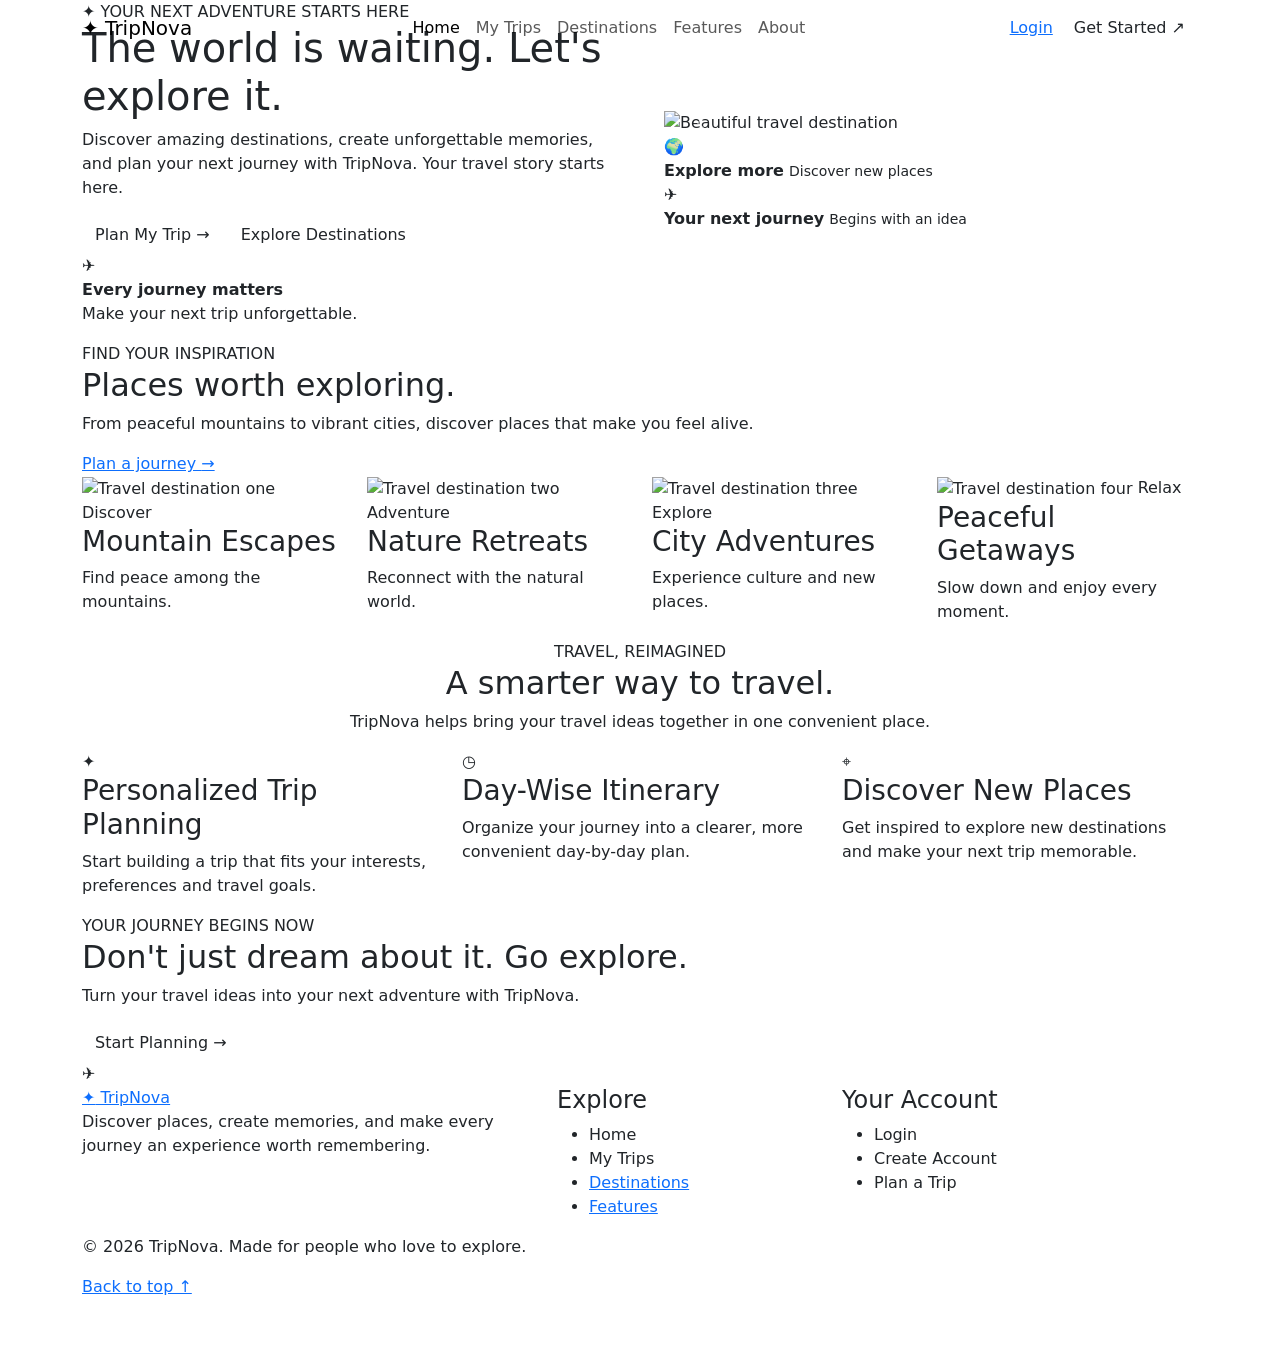
<file: tripnova/src/main/resources/templates/index.html>
<!DOCTYPE html>
<html lang="en" xmlns:th="http://www.thymeleaf.org">

<head>
    <meta charset="UTF-8">
    <meta name="viewport" content="width=device-width, initial-scale=1.0">

    <title>TripNova | Discover Your Next Adventure</title>

    <meta name="description"
          content="Discover new destinations and plan your next adventure with TripNova, your AI-assisted travel planner.">

    <!-- Bootstrap CSS -->
    <link href="https://cdn.jsdelivr.net/npm/bootstrap@5.3.3/dist/css/bootstrap.min.css"
          rel="stylesheet">

    <!-- Google Fonts -->
    <link rel="preconnect" href="https://fonts.googleapis.com">
    <link rel="preconnect" href="https://fonts.gstatic.com" crossorigin>

    <link href="https://fonts.googleapis.com/css2?family=DM+Sans:wght@400;500;600;700&family=Plus+Jakarta+Sans:wght@400;500;600;700;800&display=swap"
          rel="stylesheet">

    <!-- Custom CSS -->
    <link rel="stylesheet" th:href="@{/css/style.css}">
</head>

<body>

    <!-- NAVBAR -->
    <nav class="navbar navbar-expand-lg navbar-light fixed-top tripnova-navbar">
        <div class="container">

            <a class="navbar-brand brand-logo" th:href="@{/}">
                <span class="brand-icon">✦</span>
                Trip<span>Nova</span>
            </a>

            <button class="navbar-toggler"
                    type="button"
                    data-bs-toggle="collapse"
                    data-bs-target="#mainNavbar"
                    aria-controls="mainNavbar"
                    aria-expanded="false"
                    aria-label="Toggle navigation">

                <span class="navbar-toggler-icon"></span>
            </button>

            <div class="collapse navbar-collapse" id="mainNavbar">

                <ul class="navbar-nav mx-auto mb-2 mb-lg-0">
                    <li class="nav-item">
                        <a class="nav-link active" th:href="@{/}">Home</a>
                    </li>

                    <li class="nav-item">
                        <a class="nav-link" th:href="@{/trips}">My Trips</a>
                    </li>

                    <li class="nav-item">
                        <a class="nav-link" href="#destinations">Destinations</a>
                    </li>

                    <li class="nav-item">
                        <a class="nav-link" href="#features">Features</a>
                    </li>

                    <li class="nav-item">
                        <a class="nav-link" href="#about">About</a>
                    </li>
                </ul>

                <div class="navbar-actions d-flex align-items-center gap-2">

                    <a class="login-link" th:href="@{/login}">Login</a>

                    <a class="btn btn-register" th:href="@{/register}">
                        Get Started <span>↗</span>
                    </a>

                </div>
            </div>
        </div>
    </nav>


    <!-- HERO SECTION -->
    <main>

        <section class="hero-section">
            <div class="container">

                <div class="row align-items-center g-5">

                    <!-- LEFT CONTENT -->
                    <div class="col-lg-6 hero-content">

                        <div class="hero-badge">
                            <span class="badge-sparkle">✦</span>
                            YOUR NEXT ADVENTURE STARTS HERE
                        </div>

                        <h1>
                            The world is waiting.
                            <span>Let's explore it.</span>
                        </h1>

                        <p class="hero-description">
                            Discover amazing destinations, create unforgettable
                            memories, and plan your next journey with TripNova.
                            Your travel story starts here.
                        </p>

                        <div class="hero-buttons">

                            <a class="btn btn-primary-custom"
                               th:href="@{/trips/new}">
                                Plan My Trip
                                <span class="button-arrow">→</span>
                            </a>

                            <a class="btn btn-outline-custom"
                               href="#destinations">
                                Explore Destinations
                            </a>

                        </div>

                        <div class="hero-trust">

                            <div class="trust-icon">✈</div>

                            <div>
                                <strong>Every journey matters</strong>
                                <p>Make your next trip unforgettable.</p>
                            </div>

                        </div>

                    </div>


                    <!-- RIGHT IMAGE CAROUSEL -->
                    <div class="col-lg-6 hero-visual">

                        <div class="hero-image-frame">

                            <div id="tripHeroCarousel"
                                 class="carousel slide carousel-fade"
                                 data-bs-ride="carousel"
                                 data-bs-interval="4000">

                                <div class="carousel-indicators">

                                    <button type="button"
                                            data-bs-target="#tripHeroCarousel"
                                            data-bs-slide-to="0"
                                            class="active"
                                            aria-current="true"
                                            aria-label="Slide 1">
                                    </button>

                                    <button type="button"
                                            data-bs-target="#tripHeroCarousel"
                                            data-bs-slide-to="1"
                                            aria-label="Slide 2">
                                    </button>

                                    <button type="button"
                                            data-bs-target="#tripHeroCarousel"
                                            data-bs-slide-to="2"
                                            aria-label="Slide 3">
                                    </button>

                                    <button type="button"
                                            data-bs-target="#tripHeroCarousel"
                                            data-bs-slide-to="3"
                                            aria-label="Slide 4">
                                    </button>

                                </div>


                                <div class="carousel-inner">

                                    <div class="carousel-item active">
                                        <img th:src="@{/images/trip1.jpg.jpeg}"
                                             class="d-block w-100"
                                             alt="Beautiful travel destination">
                                    </div>

                                    <div class="carousel-item">
                                        <img th:src="@{/images/trip2.jpg.jpeg}"
                                             class="d-block w-100"
                                             alt="Scenic holiday destination">
                                    </div>

                                    <div class="carousel-item">
                                        <img th:src="@{/images/trip3.jpg.jpeg}"
                                             class="d-block w-100"
                                             alt="Beautiful mountain scenery">
                                    </div>

                                    <div class="carousel-item">
                                        <img th:src="@{/images/trip4.jpg.jpeg}"
                                             class="d-block w-100"
                                             alt="Memorable travel experience">
                                    </div>

                                </div>


                                <button class="carousel-control-prev"
                                        type="button"
                                        data-bs-target="#tripHeroCarousel"
                                        data-bs-slide="prev">

                                    <span class="carousel-control-prev-icon"
                                          aria-hidden="true"></span>

                                    <span class="visually-hidden">Previous</span>
                                </button>


                                <button class="carousel-control-next"
                                        type="button"
                                        data-bs-target="#tripHeroCarousel"
                                        data-bs-slide="next">

                                    <span class="carousel-control-next-icon"
                                          aria-hidden="true"></span>

                                    <span class="visually-hidden">Next</span>
                                </button>

                            </div>


                            <!-- Floating label -->
                            <div class="floating-card floating-card-top">
                                <span class="floating-icon">🌍</span>

                                <div>
                                    <strong>Explore more</strong>
                                    <small>Discover new places</small>
                                </div>
                            </div>


                            <div class="floating-card floating-card-bottom">
                                <span class="floating-icon">✈</span>

                                <div>
                                    <strong>Your next journey</strong>
                                    <small>Begins with an idea</small>
                                </div>
                            </div>

                        </div>

                    </div>

                </div>
            </div>
        </section>


        <!-- DESTINATIONS SECTION -->
        <section class="destinations-section" id="destinations">

            <div class="container">

                <div class="section-top">

                    <div>
                        <span class="section-eyebrow">FIND YOUR INSPIRATION</span>

                        <h2 class="section-title">
                            Places worth <span>exploring.</span>
                        </h2>

                        <p class="section-description">
                            From peaceful mountains to vibrant cities,
                            discover places that make you feel alive.
                        </p>
                    </div>

                    <a class="view-all-link" th:href="@{/trips/new}">
                        Plan a journey <span>→</span>
                    </a>

                </div>


                <div class="row g-4">

                    <div class="col-md-6 col-lg-3">

                        <article class="destination-card">

                            <div class="destination-image">
                                <img th:src="@{/images/trip1.jpg.jpeg}"
                                     alt="Travel destination one"
                                     loading="lazy">

                                <span class="destination-tag">Discover</span>
                            </div>

                            <div class="destination-info">
                                <h3>Mountain Escapes</h3>
                                <p>Find peace among the mountains.</p>
                            </div>

                        </article>

                    </div>


                    <div class="col-md-6 col-lg-3">

                        <article class="destination-card">

                            <div class="destination-image">
                                <img th:src="@{/images/trip2.jpg.jpeg}"
                                     alt="Travel destination two"
                                     loading="lazy">

                                <span class="destination-tag">Adventure</span>
                            </div>

                            <div class="destination-info">
                                <h3>Nature Retreats</h3>
                                <p>Reconnect with the natural world.</p>
                            </div>

                        </article>

                    </div>


                    <div class="col-md-6 col-lg-3">

                        <article class="destination-card">

                            <div class="destination-image">
                                <img th:src="@{/images/trip3.jpg.jpeg}"
                                     alt="Travel destination three"
                                     loading="lazy">

                                <span class="destination-tag">Explore</span>
                            </div>

                            <div class="destination-info">
                                <h3>City Adventures</h3>
                                <p>Experience culture and new places.</p>
                            </div>

                        </article>

                    </div>


                    <div class="col-md-6 col-lg-3">

                        <article class="destination-card">

                            <div class="destination-image">
                                <img th:src="@{/images/trip4.jpg.jpeg}"
                                     alt="Travel destination four"
                                     loading="lazy">

                                <span class="destination-tag">Relax</span>
                            </div>

                            <div class="destination-info">
                                <h3>Peaceful Getaways</h3>
                                <p>Slow down and enjoy every moment.</p>
                            </div>

                        </article>

                    </div>

                </div>

            </div>
        </section>


        <!-- FEATURES SECTION -->
        <section class="features-section" id="features">

            <div class="container">

                <div class="text-center features-heading">

                    <span class="section-eyebrow">TRAVEL, REIMAGINED</span>

                    <h2 class="section-title">
                        A smarter way to <span>travel.</span>
                    </h2>

                    <p class="section-description mx-auto">
                        TripNova helps bring your travel ideas together
                        in one convenient place.
                    </p>

                </div>


                <div class="row g-4">

                    <div class="col-md-6 col-lg-4">

                        <article class="feature-card">

                            <div class="feature-icon feature-blue">✦</div>

                            <h3>Personalized Trip Planning</h3>

                            <p>
                                Start building a trip that fits your
                                interests, preferences and travel goals.
                            </p>

                        </article>

                    </div>


                    <div class="col-md-6 col-lg-4">

                        <article class="feature-card">

                            <div class="feature-icon feature-purple">◷</div>

                            <h3>Day-Wise Itinerary</h3>

                            <p>
                                Organize your journey into a clearer,
                                more convenient day-by-day plan.
                            </p>

                        </article>

                    </div>


                    <div class="col-md-6 col-lg-4">

                        <article class="feature-card">

                            <div class="feature-icon feature-orange">⌖</div>

                            <h3>Discover New Places</h3>

                            <p>
                                Get inspired to explore new destinations
                                and make your next trip memorable.
                            </p>

                        </article>

                    </div>

                </div>

            </div>

        </section>


        <!-- ABOUT / CTA SECTION -->
        <section class="about-section" id="about">

            <div class="container">

                <div class="about-banner">

                    <div class="about-content">

                        <span class="section-eyebrow">
                            YOUR JOURNEY BEGINS NOW
                        </span>

                        <h2>
                            Don't just dream about it.
                            <span>Go explore.</span>
                        </h2>

                        <p>
                            Turn your travel ideas into your next adventure
                            with TripNova.
                        </p>

                        <a class="btn btn-light-custom"
                           th:href="@{/trips/new}">
                            Start Planning <span>→</span>
                        </a>

                    </div>

                    <div class="about-decoration" aria-hidden="true">
                        ✈
                    </div>

                </div>

            </div>

        </section>

    </main>


    <!-- FOOTER -->
    <footer class="tripnova-footer">

        <div class="container">

            <div class="row g-4">

                <div class="col-lg-5">

                    <a class="footer-logo" th:href="@{/}">
                        <span>✦</span> TripNova
                    </a>

                    <p class="footer-description">
                        Discover places, create memories, and make
                        every journey an experience worth remembering.
                    </p>

                </div>


                <div class="col-6 col-lg-3">

                    <h4>Explore</h4>

                    <ul>
                        <li><a th:href="@{/}">Home</a></li>
                        <li><a th:href="@{/trips}">My Trips</a></li>
                        <li><a href="#destinations">Destinations</a></li>
                        <li><a href="#features">Features</a></li>
                    </ul>

                </div>


                <div class="col-6 col-lg-4">

                    <h4>Your Account</h4>

                    <ul>
                        <li><a th:href="@{/login}">Login</a></li>
                        <li><a th:href="@{/register}">Create Account</a></li>
                        <li><a th:href="@{/trips/new}">Plan a Trip</a></li>
                    </ul>

                </div>

            </div>


            <div class="footer-bottom">

                <p>
                    © <span id="currentYear">2026</span> TripNova.
                    Made for people who love to explore.
                </p>

                <a href="#top" class="back-to-top">Back to top ↑</a>

            </div>

        </div>

    </footer>


    <!-- Bootstrap JavaScript -->
    <script src="https://cdn.jsdelivr.net/npm/bootstrap@5.3.3/dist/js/bootstrap.bundle.min.js">
    </script>


    <!-- Small homepage enhancement -->
    <script>
        document.addEventListener("DOMContentLoaded", function () {
            const yearElement = document.getElementById("currentYear");

            if (yearElement) {
                yearElement.textContent = new Date().getFullYear();
            }
        });
    </script>

</body>
</html>
</file>
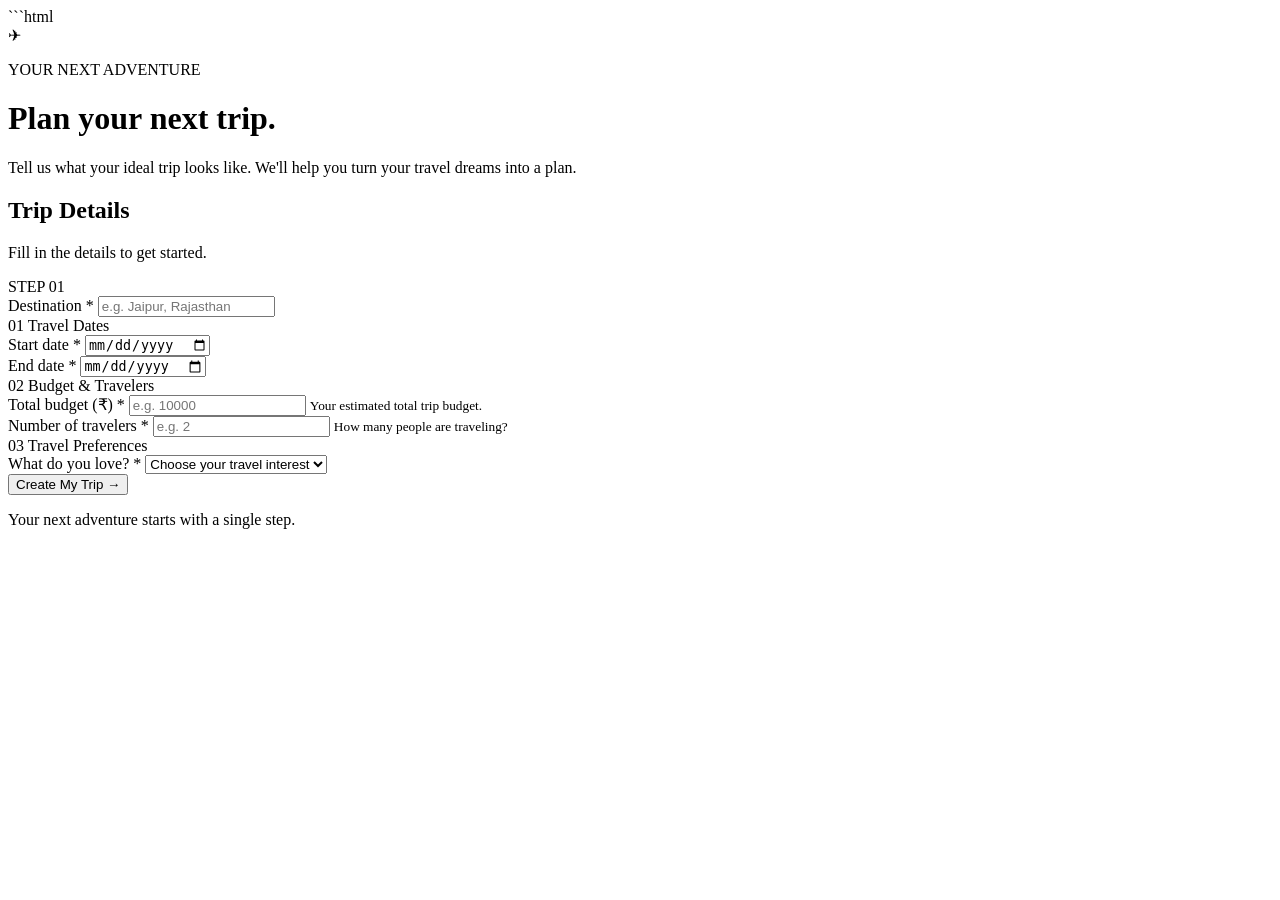
<file: tripnova/src/main/resources/templates/create-trip.html>
```html
<!DOCTYPE html>
<html lang="en" xmlns:th="http://www.thymeleaf.org">

<head>
    <meta charset="UTF-8">
    <meta name="viewport" content="width=device-width, initial-scale=1.0">

    <title>Create Your Trip | TripNova</title>

    <link rel="stylesheet" th:href="@{/css/style.css}">
</head>

<body class="trip-form-page">

    <!-- Shared Navigation -->
    <div th:replace="~{fragments/navbar :: navigation}"></div>

    <main class="trip-form-container">

        <!-- Page Heading -->
        <header class="trip-form-heading">

            <div class="trip-form-icon">✈</div>

            <p class="eyebrow">YOUR NEXT ADVENTURE</p>

            <h1>Plan your next <span>trip.</span></h1>

            <p class="subtitle">
                Tell us what your ideal trip looks like.
                We'll help you turn your travel dreams into a plan.
            </p>

        </header>

        <!-- Trip Form -->
        <section class="form-card trip-creator-card">

            <div class="trip-form-card-heading">
                <div>
                    <h2>Trip Details</h2>
                    <p>Fill in the details to get started.</p>
                </div>

                <span class="trip-step-badge">STEP 01</span>
            </div>

            <form th:action="@{/trips}"
                  th:object="${tripForm}"
                  method="post">

                <!-- Destination -->
                <div class="field trip-destination-field">

                    <label for="destination">
                        Destination <span class="required-star">*</span>
                    </label>

                    <input
                        id="destination"
                        type="text"
                        th:field="*{destination}"
                        placeholder="e.g. Jaipur, Rajasthan"
                        autocomplete="off"
                        required>

                    <small class="error"
                           th:errors="*{destination}"></small>

                </div>

                <!-- Travel Dates -->
                <div class="trip-form-section-label">
                    <span>01</span>
                    Travel Dates
                </div>

                <div class="form-grid">

                    <div class="field">

                        <label for="startDate">
                            Start date <span class="required-star">*</span>
                        </label>

                        <input
                            id="startDate"
                            type="date"
                            th:field="*{startDate}"
                            required>

                        <small class="error"
                               th:errors="*{startDate}"></small>

                    </div>

                    <div class="field">

                        <label for="endDate">
                            End date <span class="required-star">*</span>
                        </label>

                        <input
                            id="endDate"
                            type="date"
                            th:field="*{endDate}"
                            required>

                        <small class="error"
                               th:errors="*{endDate}"></small>

                    </div>

                </div>

                <!-- Budget and Travelers -->
                <div class="trip-form-section-label">
                    <span>02</span>
                    Budget & Travelers
                </div>

                <div class="form-grid">

                    <div class="field">

                        <label for="budget">
                            Total budget (₹) <span class="required-star">*</span>
                        </label>

                        <input
                            id="budget"
                            type="number"
                            th:field="*{budget}"
                            min="1"
                            step="1"
                            placeholder="e.g. 10000"
                            required>

                        <small class="field-hint">
                            Your estimated total trip budget.
                        </small>

                        <small class="error"
                               th:errors="*{budget}"></small>

                    </div>

                    <div class="field">

                        <label for="travelers">
                            Number of travelers <span class="required-star">*</span>
                        </label>

                        <input
                            id="travelers"
                            type="number"
                            th:field="*{travelers}"
                            min="1"
                            step="1"
                            placeholder="e.g. 2"
                            required>

                        <small class="field-hint">
                            How many people are traveling?
                        </small>

                        <small class="error"
                               th:errors="*{travelers}"></small>

                    </div>

                </div>

                <!-- Interests -->
                <div class="trip-form-section-label">
                    <span>03</span>
                    Travel Preferences
                </div>

                <div class="field">

                    <label for="interests">
                        What do you love? <span class="required-star">*</span>
                    </label>

                    <select id="interests"
                            th:field="*{interests}"
                            required>

                        <option value="">Choose your travel interest</option>

                        <option value="Adventure">Adventure & Activities</option>
                        <option value="Nature">Nature & Mountains</option>
                        <option value="History">History & Forts</option>
                        <option value="Food">Local Food & Cuisine</option>
                        <option value="Culture">Culture & Heritage</option>
                        <option value="Relaxation">Relaxation & Leisure</option>

                    </select>

                    <small class="error"
                           th:errors="*{interests}"></small>

                </div>

                <!-- Submit -->
                <button class="btn trip-submit-btn" type="submit">
                    <span>Create My Trip</span>
                    <span class="submit-arrow">→</span>
                </button>

                <p class="trip-form-footer-note">
                    Your next adventure starts with a single step.
                </p>

            </form>

        </section>

    </main>

</body>
</html>
</file>
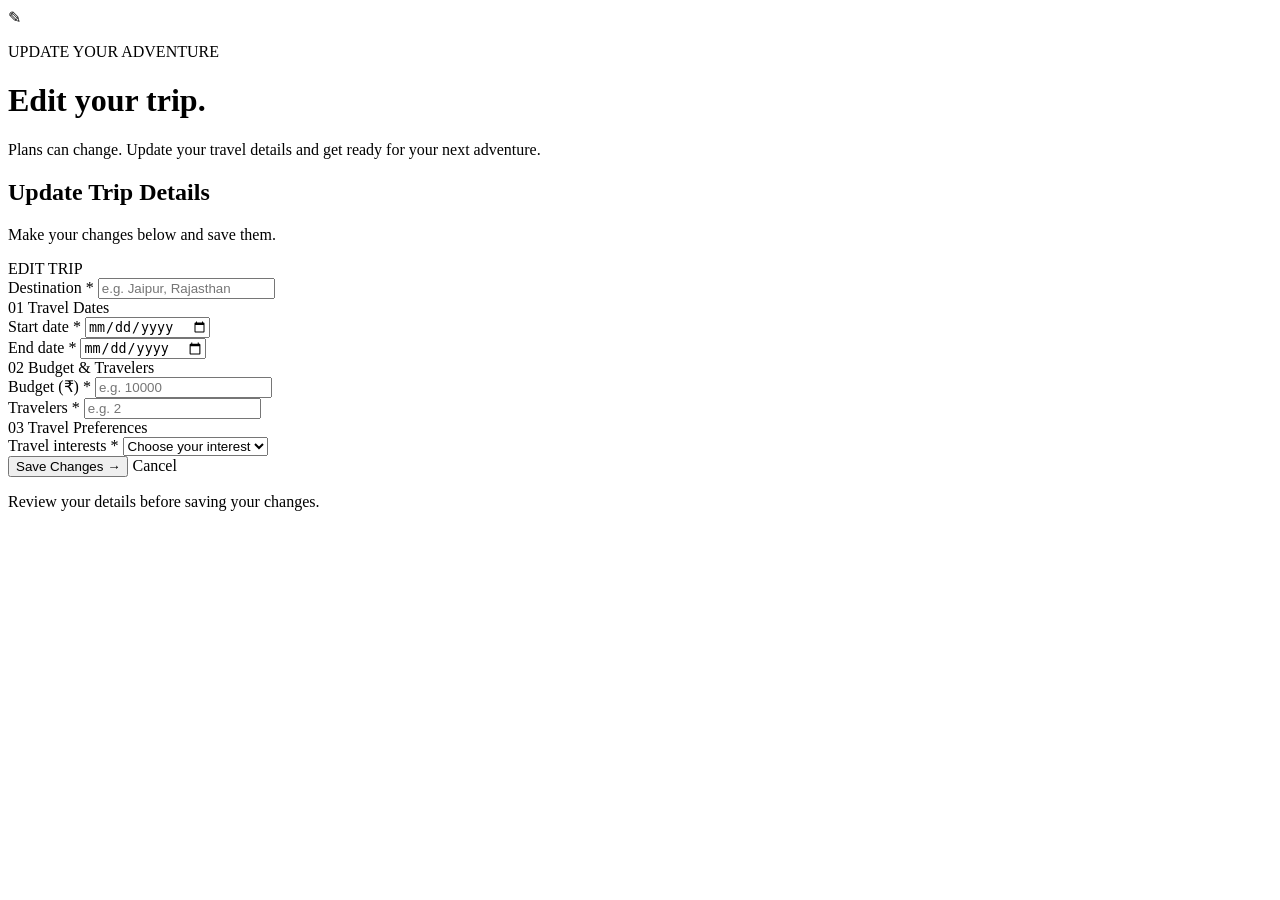
<file: tripnova/src/main/resources/templates/edit-trip.html>
<!DOCTYPE html>
<html lang="en" xmlns:th="http://www.thymeleaf.org">

<head>
    <meta charset="UTF-8">
    <meta name="viewport" content="width=device-width, initial-scale=1.0">

    <title>Edit Trip | TripNova</title>

    <link rel="stylesheet" th:href="@{/css/style.css}">
</head>

<body class="trip-form-page">

    <!-- Shared Navigation -->
    <div th:replace="~{fragments/navbar :: navigation}"></div>

    <main class="trip-form-container">

        <!-- Page Heading -->
        <header class="trip-form-heading">

            <div class="trip-form-icon">✎</div>

            <p class="eyebrow">UPDATE YOUR ADVENTURE</p>

            <h1>Edit your <span>trip.</span></h1>

            <p class="subtitle">
                Plans can change. Update your travel details
                and get ready for your next adventure.
            </p>

        </header>

        <!-- Edit Form -->
        <section class="form-card trip-creator-card">

            <div class="trip-form-card-heading">

                <div>
                    <h2>Update Trip Details</h2>
                    <p>Make your changes below and save them.</p>
                </div>

                <span class="trip-step-badge">EDIT TRIP</span>

            </div>

            <form th:action="@{/trips/{id}/edit(id=${tripId})}"
                  th:object="${tripForm}"
                  method="post">

                <!-- Destination -->
                <div class="field">

                    <label for="destination">
                        Destination <span class="required-star">*</span>
                    </label>

                    <input
                        id="destination"
                        type="text"
                        th:field="*{destination}"
                        placeholder="e.g. Jaipur, Rajasthan"
                        required>

                    <small class="error"
                           th:errors="*{destination}"></small>

                </div>

                <!-- Dates -->
                <div class="trip-form-section-label">
                    <span>01</span>
                    Travel Dates
                </div>

                <div class="form-grid">

                    <div class="field">

                        <label for="startDate">
                            Start date <span class="required-star">*</span>
                        </label>

                        <input
                            id="startDate"
                            type="date"
                            th:field="*{startDate}"
                            required>

                        <small class="error"
                               th:errors="*{startDate}"></small>

                    </div>

                    <div class="field">

                        <label for="endDate">
                            End date <span class="required-star">*</span>
                        </label>

                        <input
                            id="endDate"
                            type="date"
                            th:field="*{endDate}"
                            required>

                        <small class="error"
                               th:errors="*{endDate}"></small>

                    </div>

                </div>

                <!-- Budget and Travelers -->
                <div class="trip-form-section-label">
                    <span>02</span>
                    Budget & Travelers
                </div>

                <div class="form-grid">

                    <div class="field">

                        <label for="budget">
                            Budget (₹) <span class="required-star">*</span>
                        </label>

                        <input
                            id="budget"
                            type="number"
                            th:field="*{budget}"
                            min="1"
                            step="0.01"
                            placeholder="e.g. 10000"
                            required>

                        <small class="error"
                               th:errors="*{budget}"></small>

                    </div>

                    <div class="field">

                        <label for="travelers">
                            Travelers <span class="required-star">*</span>
                        </label>

                        <input
                            id="travelers"
                            type="number"
                            th:field="*{travelers}"
                            min="1"
                            step="1"
                            placeholder="e.g. 2"
                            required>

                        <small class="error"
                               th:errors="*{travelers}"></small>

                    </div>

                </div>

                <!-- Interests -->
                <div class="trip-form-section-label">
                    <span>03</span>
                    Travel Preferences
                </div>

                <div class="field">

                    <label for="interests">
                        Travel interests <span class="required-star">*</span>
                    </label>

                    <select
                        id="interests"
                        th:field="*{interests}"
                        required>

                        <option value="">Choose your interest</option>

                        <option value="Adventure">Adventure</option>
                        <option value="Nature">Nature</option>
                        <option value="History">History and forts</option>
                        <option value="Food">Local food</option>
                        <option value="Culture">Culture and heritage</option>
                        <option value="Relaxation">Relaxation</option>

                    </select>

                    <small class="error"
                           th:errors="*{interests}"></small>

                </div>

                <!-- Buttons -->
                <div class="edit-trip-actions">

                    <button class="btn trip-submit-btn"
                            type="submit">
                        <span>Save Changes</span>
                        <span class="submit-arrow">→</span>
                    </button>

                    <a class="btn btn-secondary edit-cancel-btn"
                       th:href="@{/trips/{id}(id=${tripId})}">
                        Cancel
                    </a>

                </div>

                <p class="trip-form-footer-note">
                    Review your details before saving your changes.
                </p>

            </form>

        </section>

    </main>

</body>
</html>
</file>
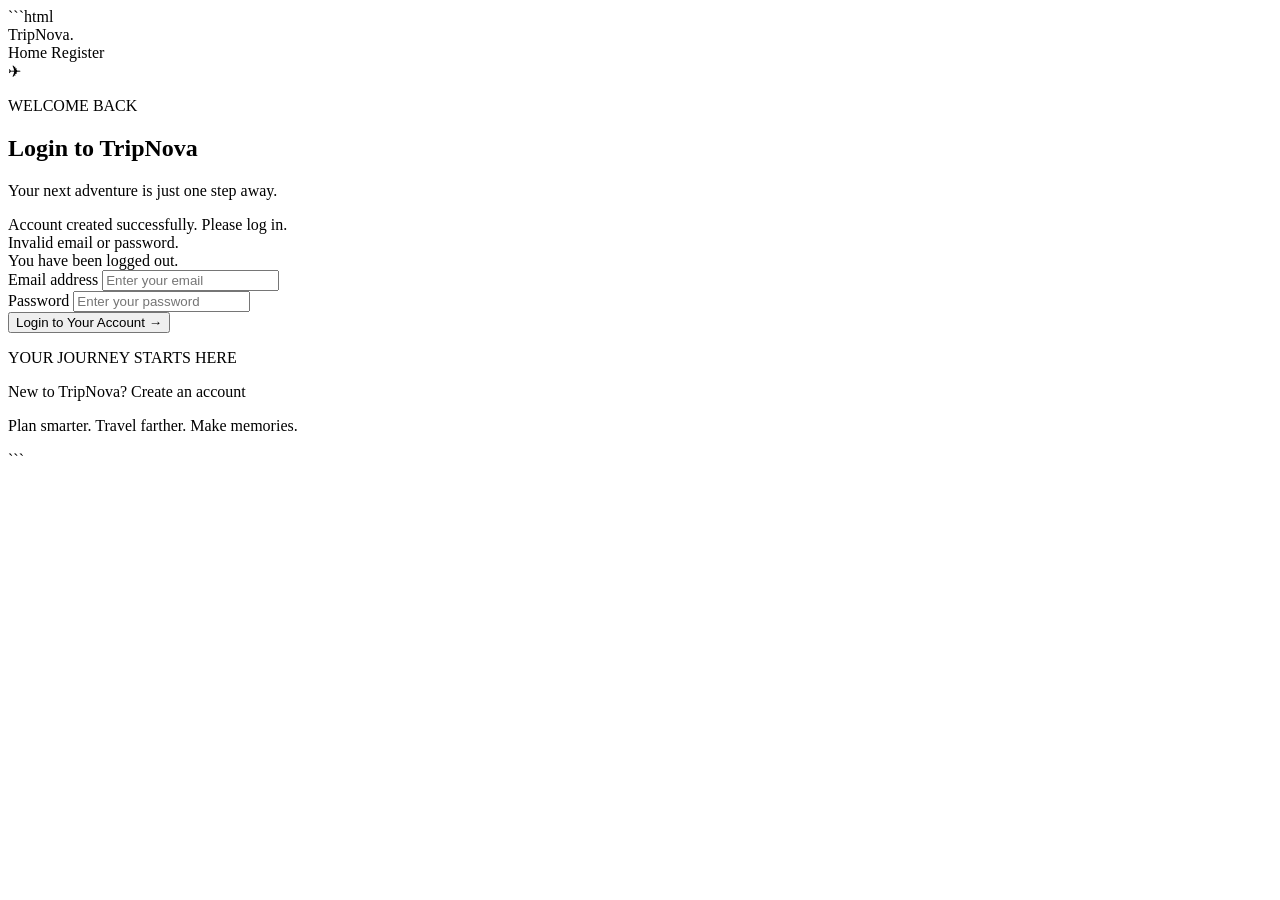
<file: tripnova/src/main/resources/templates/login.html>
```html
<!DOCTYPE html>
<html lang="en" xmlns:th="http://www.thymeleaf.org">

<head>
    <meta charset="UTF-8">
    <meta name="viewport" content="width=device-width, initial-scale=1.0">

    <title>Login | TripNova</title>

    <link rel="stylesheet" th:href="@{/css/style.css}">
</head>

<body class="auth-page">

    <!-- Navbar -->
    <nav class="navbar auth-navbar">
        <a class="logo" th:href="@{/}">
            TripNova<span>.</span>
        </a>

        <div class="nav-links">
            <a th:href="@{/}">Home</a>
            <a th:href="@{/register}">Register</a>
        </div>
    </nav>

    <!-- Login Section -->
    <main class="page-container">

        <section class="form-card login-card">

            <div class="login-icon">✈</div>

            <p class="eyebrow">WELCOME BACK</p>

            <h1>Login to TripNova</h1>

            <p class="subtitle">
                Your next adventure is just one step away.
            </p>

            <!-- Registration Success -->
            <div th:if="${param.registered}"
                 class="notice notice-success">
                Account created successfully. Please log in.
            </div>

            <!-- Login Error -->
            <div th:if="${param.error}"
                 class="notice notice-error">
                Invalid email or password.
            </div>

            <!-- Logout Message -->
            <div th:if="${param.logout}"
                 class="notice">
                You have been logged out.
            </div>

            <!-- Login Form -->
            <form th:action="@{/login}" method="post">

                <div class="field">
                    <label for="email">Email address</label>

                    <input
                        id="email"
                        type="email"
                        name="email"
                        placeholder="Enter your email"
                        autocomplete="username"
                        required>
                </div>

                <div class="field">
                    <label for="password">Password</label>

                    <input
                        id="password"
                        type="password"
                        name="password"
                        placeholder="Enter your password"
                        autocomplete="current-password"
                        required>
                </div>

                <button class="btn login-submit" type="submit">
                    Login to Your Account
                    <span aria-hidden="true">→</span>
                </button>

            </form>

            <div class="auth-divider">
                <span>YOUR JOURNEY STARTS HERE</span>
            </div>

            <p class="register-login-link">
                New to TripNova?
                <a th:href="@{/register}">Create an account</a>
            </p>

            <p class="terms-note">
                Plan smarter. Travel farther. Make memories.
            </p>

        </section>

    </main>

</body>
</html>
```
</file>
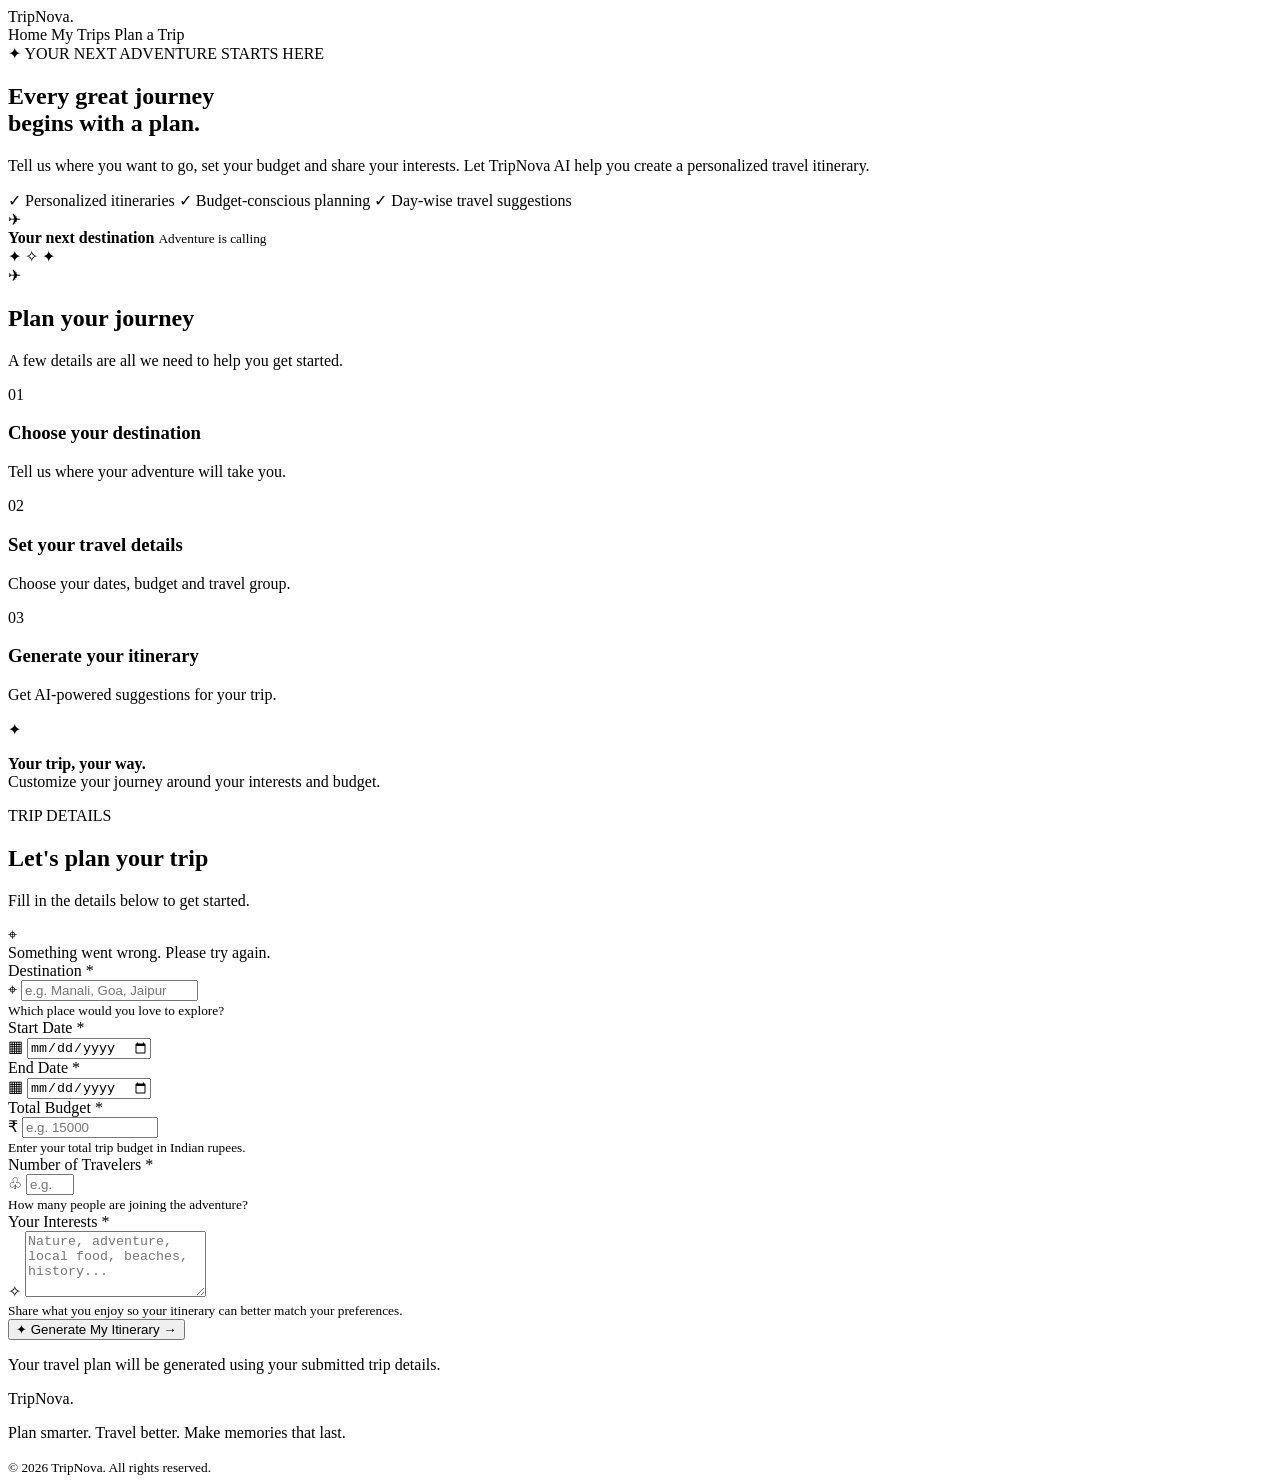
<file: tripnova/src/main/resources/templates/plan-trip.html>
<!DOCTYPE html>
<html lang="en" xmlns:th="http://www.thymeleaf.org">

<head>
    <meta charset="UTF-8">
    <meta name="viewport" content="width=device-width, initial-scale=1.0">

    <title>Plan Your Trip | TripNova</title>

    <!-- Common TripNova CSS -->
    <link rel="stylesheet" th:href="@{/css/style.css}">

    <!-- Google Fonts -->
    <link rel="preconnect" href="https://fonts.googleapis.com">
    <link rel="preconnect" href="https://fonts.gstatic.com" crossorigin>
    <link href="https://fonts.googleapis.com/css2?family=DM+Sans:wght@400;500;600;700&family=Plus+Jakarta+Sans:wght@400;500;600;700;800&display=swap"
          rel="stylesheet">
</head>

<body class="plan-trip-page">

    <!-- NAVBAR -->
    <header class="navbar plan-navbar">

        <a class="logo" th:href="@{/}">
            TripNova<span>.</span>
        </a>

        <nav class="nav-links">
            <a th:href="@{/}">Home</a>
            <a th:href="@{/trips}">My Trips</a>
            <a th:href="@{/plan-trip}" class="plan-nav-active">
                Plan a Trip
            </a>
        </nav>

    </header>


    <main class="plan-trip-container">

        <!-- HERO SECTION -->
        <section class="plan-trip-hero">

            <div class="plan-hero-content">

                <span class="plan-hero-badge">
                    ✦ YOUR NEXT ADVENTURE STARTS HERE
                </span>

                <h1>
                    Every great journey<br>
                    begins with <span>a plan.</span>
                </h1>

                <p>
                    Tell us where you want to go, set your budget and
                    share your interests. Let TripNova AI help you
                    create a personalized travel itinerary.
                </p>

                <div class="plan-hero-features">
                    <span>✓ Personalized itineraries</span>
                    <span>✓ Budget-conscious planning</span>
                    <span>✓ Day-wise travel suggestions</span>
                </div>

            </div>

            <div class="plan-hero-visual" aria-hidden="true">

                <div class="plan-visual-orbit orbit-one"></div>
                <div class="plan-visual-orbit orbit-two"></div>

                <div class="plan-visual-card">
                    <span class="plan-visual-plane">✈</span>

                    <div>
                        <strong>Your next destination</strong>
                        <small>Adventure is calling</small>
                    </div>
                </div>

                <span class="plan-floating-star star-one">✦</span>
                <span class="plan-floating-star star-two">✧</span>
                <span class="plan-floating-star star-three">✦</span>

            </div>

        </section>


        <!-- FORM LAYOUT -->
        <section class="plan-trip-layout">

            <!-- LEFT INFORMATION PANEL -->
            <aside class="plan-trip-sidebar">

                <div class="plan-sidebar-heading">
                    <span class="plan-sidebar-icon">✈</span>

                    <h2>Plan your journey</h2>

                    <p>
                        A few details are all we need to help you
                        get started.
                    </p>
                </div>


                <div class="plan-step">

                    <span class="plan-step-number">01</span>

                    <div>
                        <h3>Choose your destination</h3>
                        <p>Tell us where your adventure will take you.</p>
                    </div>

                </div>


                <div class="plan-step">

                    <span class="plan-step-number">02</span>

                    <div>
                        <h3>Set your travel details</h3>
                        <p>Choose your dates, budget and travel group.</p>
                    </div>

                </div>


                <div class="plan-step">

                    <span class="plan-step-number">03</span>

                    <div>
                        <h3>Generate your itinerary</h3>
                        <p>Get AI-powered suggestions for your trip.</p>
                    </div>

                </div>


                <div class="plan-sidebar-note">
                    <span>✦</span>

                    <p>
                        <strong>Your trip, your way.</strong>
                        <br>
                        Customize your journey around your interests
                        and budget.
                    </p>
                </div>

            </aside>


            <!-- MAIN FORM -->
            <section class="plan-form-card">

                <div class="plan-form-heading">

                    <div>
                        <span class="plan-form-eyebrow">
                            TRIP DETAILS
                        </span>

                        <h2>Let's plan your trip</h2>

                        <p>
                            Fill in the details below to get started.
                        </p>
                    </div>

                    <span class="plan-form-icon">⌖</span>

                </div>


                <!-- ERROR MESSAGE -->
                <div class="plan-error-message"
                     th:if="${errorMessage}"
                     role="alert"
                     th:text="${errorMessage}">
                    Something went wrong. Please try again.
                </div>


                <!-- TRIP FORM -->
                <form th:action="@{/plan-trip}"
                      th:object="${tripPlanRequest}"
                      method="post"
                      class="plan-trip-form">

                    <!-- Preserve existing trip ID -->
                    <input type="hidden"
                           name="tripId"
                           th:if="${tripId != null}"
                           th:value="${tripId}">


                    <!-- DESTINATION -->
                    <div class="plan-form-field">

                        <label for="destination">
                            Destination
                            <span class="required-star">*</span>
                        </label>

                        <div class="plan-input-wrapper">

                            <span class="plan-input-icon">⌖</span>

                            <input type="text"
                                   id="destination"
                                   th:field="*{destination}"
                                   placeholder="e.g. Manali, Goa, Jaipur"
                                   maxlength="150"
                                   autocomplete="off"
                                   required>

                        </div>

                        <small class="plan-field-hint">
                            Which place would you love to explore?
                        </small>

                    </div>


                    <!-- TRAVEL DATES -->
                    <div class="plan-form-row">

                        <div class="plan-form-field">

                            <label for="startDate">
                                Start Date
                                <span class="required-star">*</span>
                            </label>

                            <div class="plan-input-wrapper">

                                <span class="plan-input-icon">▦</span>

                                <input type="date"
                                       id="startDate"
                                       th:field="*{startDate}"
                                       required>

                            </div>

                        </div>


                        <div class="plan-form-field">

                            <label for="endDate">
                                End Date
                                <span class="required-star">*</span>
                            </label>

                            <div class="plan-input-wrapper">

                                <span class="plan-input-icon">▦</span>

                                <input type="date"
                                       id="endDate"
                                       th:field="*{endDate}"
                                       required>

                            </div>

                        </div>

                    </div>


                    <p class="plan-date-error"
                       id="planDateError"
                       role="alert"
                       hidden>
                        End date cannot be earlier than the start date.
                    </p>


                    <!-- BUDGET -->
                    <div class="plan-form-field">

                        <label for="budget">
                            Total Budget
                            <span class="required-star">*</span>
                        </label>

                        <div class="plan-input-wrapper">

                            <span class="plan-input-icon">₹</span>

                            <input type="number"
                                   id="budget"
                                   th:field="*{budget}"
                                   placeholder="e.g. 15000"
                                   min="1"
                                   max="1000000000"
                                   step="0.01"
                                   required>

                        </div>

                        <small class="plan-field-hint">
                            Enter your total trip budget in Indian rupees.
                        </small>

                    </div>


                    <!-- TRAVELERS -->
                    <div class="plan-form-field">

                        <label for="travelers">
                            Number of Travelers
                            <span class="required-star">*</span>
                        </label>

                        <div class="plan-input-wrapper">

                            <span class="plan-input-icon">♧</span>

                            <input type="number"
                                   id="travelers"
                                   th:field="*{travelers}"
                                   placeholder="e.g. 2"
                                   min="1"
                                   max="50"
                                   step="1"
                                   required>

                        </div>

                        <small class="plan-field-hint">
                            How many people are joining the adventure?
                        </small>

                    </div>


                    <!-- INTERESTS -->
                    <div class="plan-form-field">

                        <label for="interests">
                            Your Interests
                            <span class="required-star">*</span>
                        </label>

                        <div class="plan-input-wrapper plan-textarea-wrapper">

                            <span class="plan-input-icon plan-textarea-icon">
                                ✧
                            </span>

                            <textarea id="interests"
                                      th:field="*{interests}"
                                      placeholder="Nature, adventure, local food, beaches, history..."
                                      rows="4"
                                      maxlength="1500"
                                      required></textarea>

                        </div>

                        <small class="plan-field-hint">
                            Share what you enjoy so your itinerary
                            can better match your preferences.
                        </small>

                    </div>


                    <!-- SUBMIT -->
                    <button type="submit"
                            class="plan-submit-btn">

                        <span class="plan-submit-text">
                            ✦ Generate My Itinerary
                        </span>

                        <span class="plan-submit-arrow">→</span>

                    </button>


                    <p class="plan-form-footer-note">
                        Your travel plan will be generated using
                        your submitted trip details.
                    </p>

                </form>

            </section>

        </section>

    </main>


    <!-- FOOTER -->
    <footer class="plan-trip-footer">

        <a class="logo" th:href="@{/}">
            TripNova<span>.</span>
        </a>

        <p>Plan smarter. Travel better. Make memories that last.</p>

        <small>© 2026 TripNova. All rights reserved.</small>

    </footer>


    <!-- DATE VALIDATION AND LOADING STATE -->
    <script>
        document.addEventListener("DOMContentLoaded", function () {

            const form = document.querySelector(".plan-trip-form");
            const startDate = document.getElementById("startDate");
            const endDate = document.getElementById("endDate");
            const dateError = document.getElementById("planDateError");
            const submitButton = document.querySelector(".plan-submit-btn");

            if (!form || !startDate || !endDate || !submitButton) {
                return;
            }

            function validateDates() {

                const invalid =
                    startDate.value &&
                    endDate.value &&
                    endDate.value < startDate.value;

                dateError.hidden = !invalid;

                endDate.setCustomValidity(
                    invalid
                        ? "End date cannot be earlier than the start date."
                        : ""
                );

                return !invalid;
            }

            startDate.addEventListener("change", function () {

                endDate.min = startDate.value;

                validateDates();

            });

            endDate.addEventListener("change", validateDates);
            startDate.addEventListener("change", validateDates);

            form.addEventListener("submit", function (event) {

                if (!validateDates()) {
                    event.preventDefault();
                    endDate.reportValidity();
                    return;
                }

                if (!form.checkValidity()) {
                    event.preventDefault();
                    form.reportValidity();
                    return;
                }

                submitButton.disabled = true;
                submitButton.classList.add("is-generating");

                submitButton.innerHTML =
                    '<span class="plan-loading-spinner"></span>' +
                    '<span>Generating your itinerary...</span>';

            });

        });
    </script>

</body>
</html>
</file>
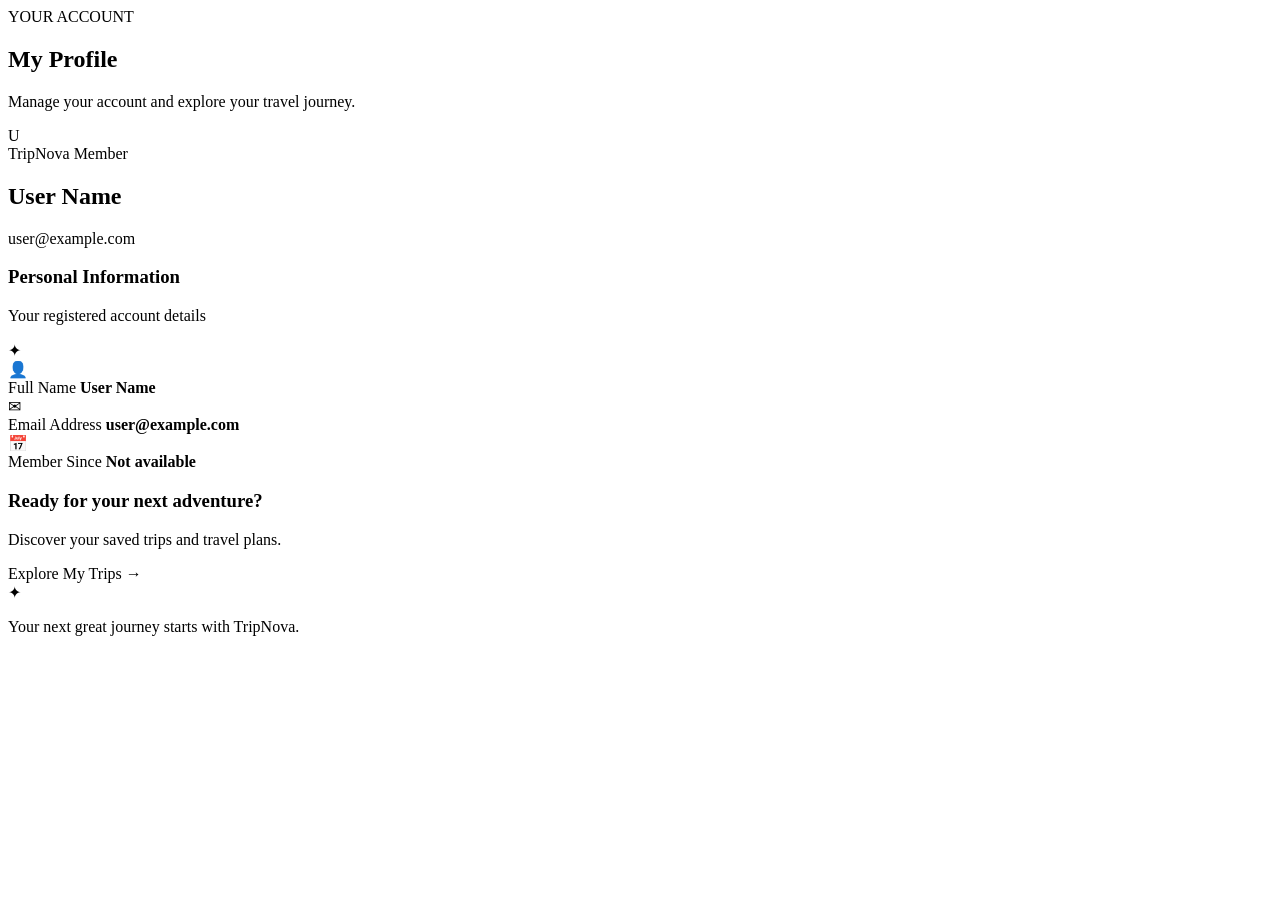
<file: tripnova/src/main/resources/templates/profile.html>
<!DOCTYPE html>
<html lang="en" xmlns:th="http://www.thymeleaf.org">

<head>
    <meta charset="UTF-8">
    <meta name="viewport" content="width=device-width, initial-scale=1.0">

    <title>My Profile | TripNova</title>

    <link rel="stylesheet" th:href="@{/css/style.css}">

    <link rel="preconnect" href="https://fonts.googleapis.com">
    <link rel="preconnect" href="https://fonts.gstatic.com" crossorigin>

    <link href="https://fonts.googleapis.com/css2?family=DM+Sans:wght@400;500;600;700&family=Plus+Jakarta+Sans:wght@400;500;600;700;800&display=swap"
          rel="stylesheet">
</head>

<body>

    <!-- Common Navbar -->
    <div th:replace="~{fragments/navbar :: navigation}"></div>

    <main class="profile-page">

        <!-- Page Heading -->
        <section class="profile-heading">
            <span class="profile-eyebrow">YOUR ACCOUNT</span>

            <h1>My <span>Profile</span></h1>

            <p>Manage your account and explore your travel journey.</p>
        </section>

        <!-- Profile Card -->
        <section class="profile-card">

            <!-- Decorative Background -->
            <div class="profile-card-banner">
                <div class="profile-banner-circle profile-banner-circle-one"></div>
                <div class="profile-banner-circle profile-banner-circle-two"></div>
            </div>

            <!-- User Identity -->
            <div class="profile-identity">

                <div class="profile-avatar profile-avatar-large">
                    <span
                        th:text="${user.fullName != null and !user.fullName.isEmpty()
                            ? #strings.substring(user.fullName, 0, 1).toUpperCase()
                            : 'U'}">
                        U
                    </span>
                </div>

                <div class="profile-identity-info">
                    <span class="profile-member-badge">
                        <span class="profile-status-dot"></span>
                        TripNova Member
                    </span>

                    <h2 th:text="${user.fullName}">User Name</h2>

                    <p th:text="${user.email}">user@example.com</p>
                </div>

            </div>

            <div class="profile-divider"></div>

            <!-- Account Information -->
            <div class="profile-information">

                <div class="profile-section-heading">
                    <div>
                        <h3>Personal Information</h3>
                        <p>Your registered account details</p>
                    </div>

                    <span class="profile-info-icon">✦</span>
                </div>

                <div class="profile-details-grid">

                    <!-- Full Name -->
                    <div class="profile-detail">
                        <div class="profile-detail-icon">👤</div>

                        <div class="profile-detail-content">
                            <span>Full Name</span>

                            <strong th:text="${user.fullName}">
                                User Name
                            </strong>
                        </div>
                    </div>

                    <!-- Email -->
                    <div class="profile-detail">
                        <div class="profile-detail-icon">✉</div>

                        <div class="profile-detail-content">
                            <span>Email Address</span>

                            <strong th:text="${user.email}">
                                user@example.com
                            </strong>
                        </div>
                    </div>

                    <!-- Account Created -->
                    <div class="profile-detail profile-detail-full">
                        <div class="profile-detail-icon">📅</div>

                        <div class="profile-detail-content">
                            <span>Member Since</span>

                            <strong
                                th:text="${user.createdAt != null
                                    ? #temporals.format(user.createdAt, 'dd MMM yyyy')
                                    : 'Not available'}">
                                Not available
                            </strong>
                        </div>
                    </div>

                </div>
            </div>

            <!-- Profile Actions -->
            <div class="profile-actions">

                <div class="profile-action-text">
                    <h3>Ready for your next adventure?</h3>
                    <p>Discover your saved trips and travel plans.</p>
                </div>

                <a th:href="@{/trips}" class="profile-trips-button">
                    <span>Explore My Trips</span>
                    <span class="profile-button-arrow">→</span>
                </a>

            </div>

        </section>

        <!-- Bottom Message -->
        <div class="profile-footer-note">
            <span>✦</span>
            <p>Your next great journey starts with TripNova.</p>
        </div>

    </main>

</body>
</html>
</file>
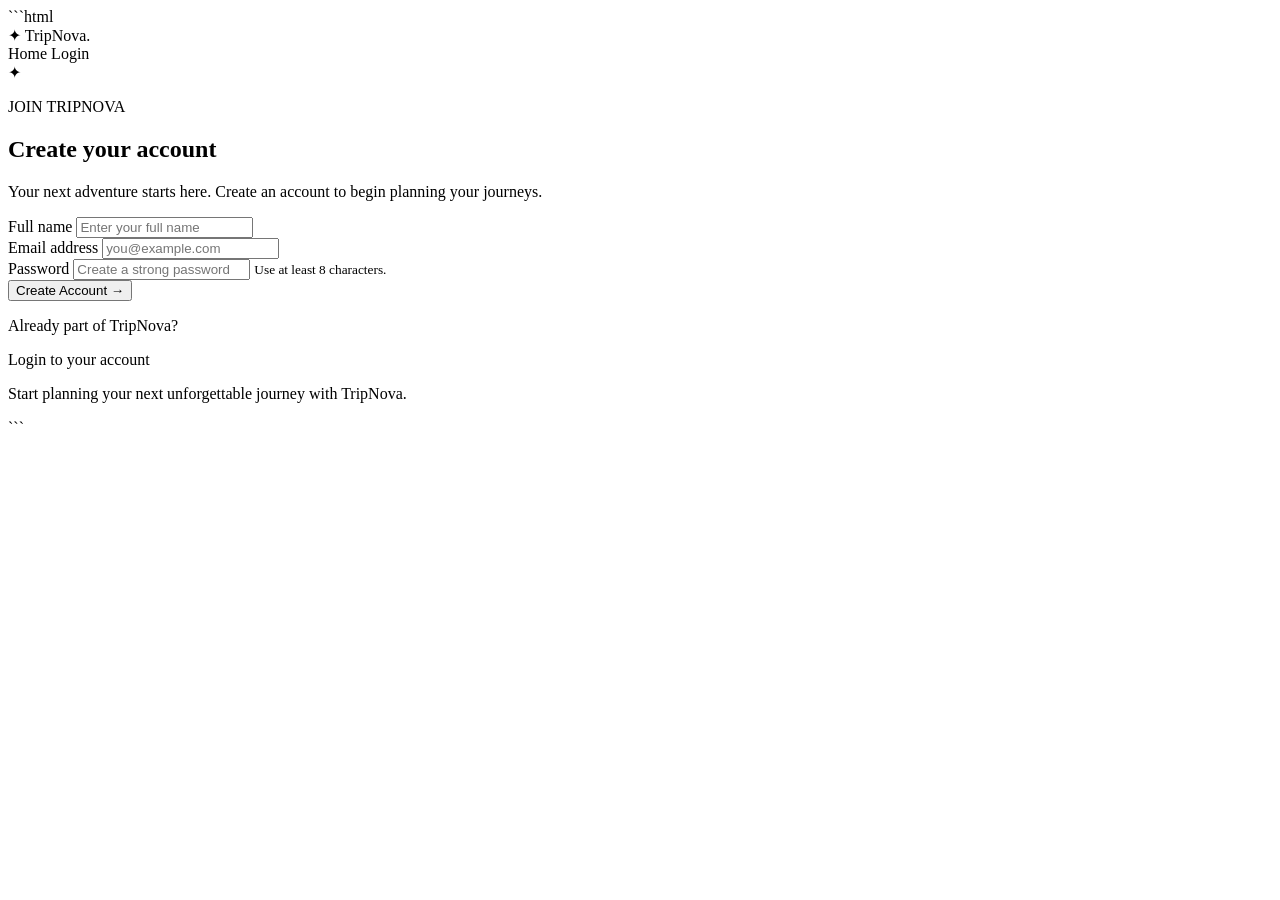
<file: tripnova/src/main/resources/templates/register.html>
```html
<!DOCTYPE html>
<html lang="en" xmlns:th="http://www.thymeleaf.org">

<head>
    <meta charset="UTF-8">
    <meta name="viewport" content="width=device-width, initial-scale=1.0">

    <title>Create Account | TripNova</title>

    <link rel="stylesheet" th:href="@{/css/style.css}">
</head>

<body class="auth-page">

    <!-- Navigation -->
    <nav class="navbar auth-navbar">

        <a class="logo" th:href="@{/}">
            ✦ TripNova<span>.</span>
        </a>

        <div class="nav-links">
            <a th:href="@{/}">Home</a>
            <a th:href="@{/login}">Login</a>
        </div>

    </nav>


    <!-- Registration Section -->
    <main class="page-container">

        <section class="form-card">

            <div class="register-icon">✦</div>

            <p class="eyebrow">JOIN TRIPNOVA</p>

            <h1>Create your account</h1>

            <p class="subtitle">
                Your next adventure starts here.
                Create an account to begin planning your journeys.
            </p>


            <form th:action="@{/register}"
                  th:object="${registerForm}"
                  method="post">

                <!-- Full Name -->
                <div class="field">

                    <label for="fullName">Full name</label>

                    <input id="fullName"
                           type="text"
                           th:field="*{fullName}"
                           placeholder="Enter your full name"
                           autocomplete="name"
                           required>

                    <small class="error"
                           th:if="${#fields.hasErrors('fullName')}"
                           th:errors="*{fullName}">
                    </small>

                </div>


                <!-- Email -->
                <div class="field">

                    <label for="email">Email address</label>

                    <input id="email"
                           type="email"
                           th:field="*{email}"
                           placeholder="you@example.com"
                           autocomplete="email"
                           required>

                    <small class="error"
                           th:if="${#fields.hasErrors('email')}"
                           th:errors="*{email}">
                    </small>

                </div>


                <!-- Password -->
                <div class="field">

                    <label for="password">Password</label>

                    <input id="password"
                           type="password"
                           th:field="*{password}"
                           placeholder="Create a strong password"
                           minlength="8"
                           maxlength="72"
                           autocomplete="new-password"
                           required>

                    <small class="password-hint">
                        Use at least 8 characters.
                    </small>

                    <small class="error"
                           th:if="${#fields.hasErrors('password')}"
                           th:errors="*{password}">
                    </small>

                </div>


                <!-- Submit -->
                <button class="btn register-submit" type="submit">
                    Create Account
                    <span>→</span>
                </button>

            </form>


            <div class="auth-divider">
                <span>Already part of TripNova?</span>
            </div>

            <p class="register-login-link">
                <a th:href="@{/login}">Login to your account</a>
            </p>

            <p class="terms-note">
                Start planning your next unforgettable journey with TripNova.
            </p>

        </section>

    </main>

</body>
</html>
```
</file>
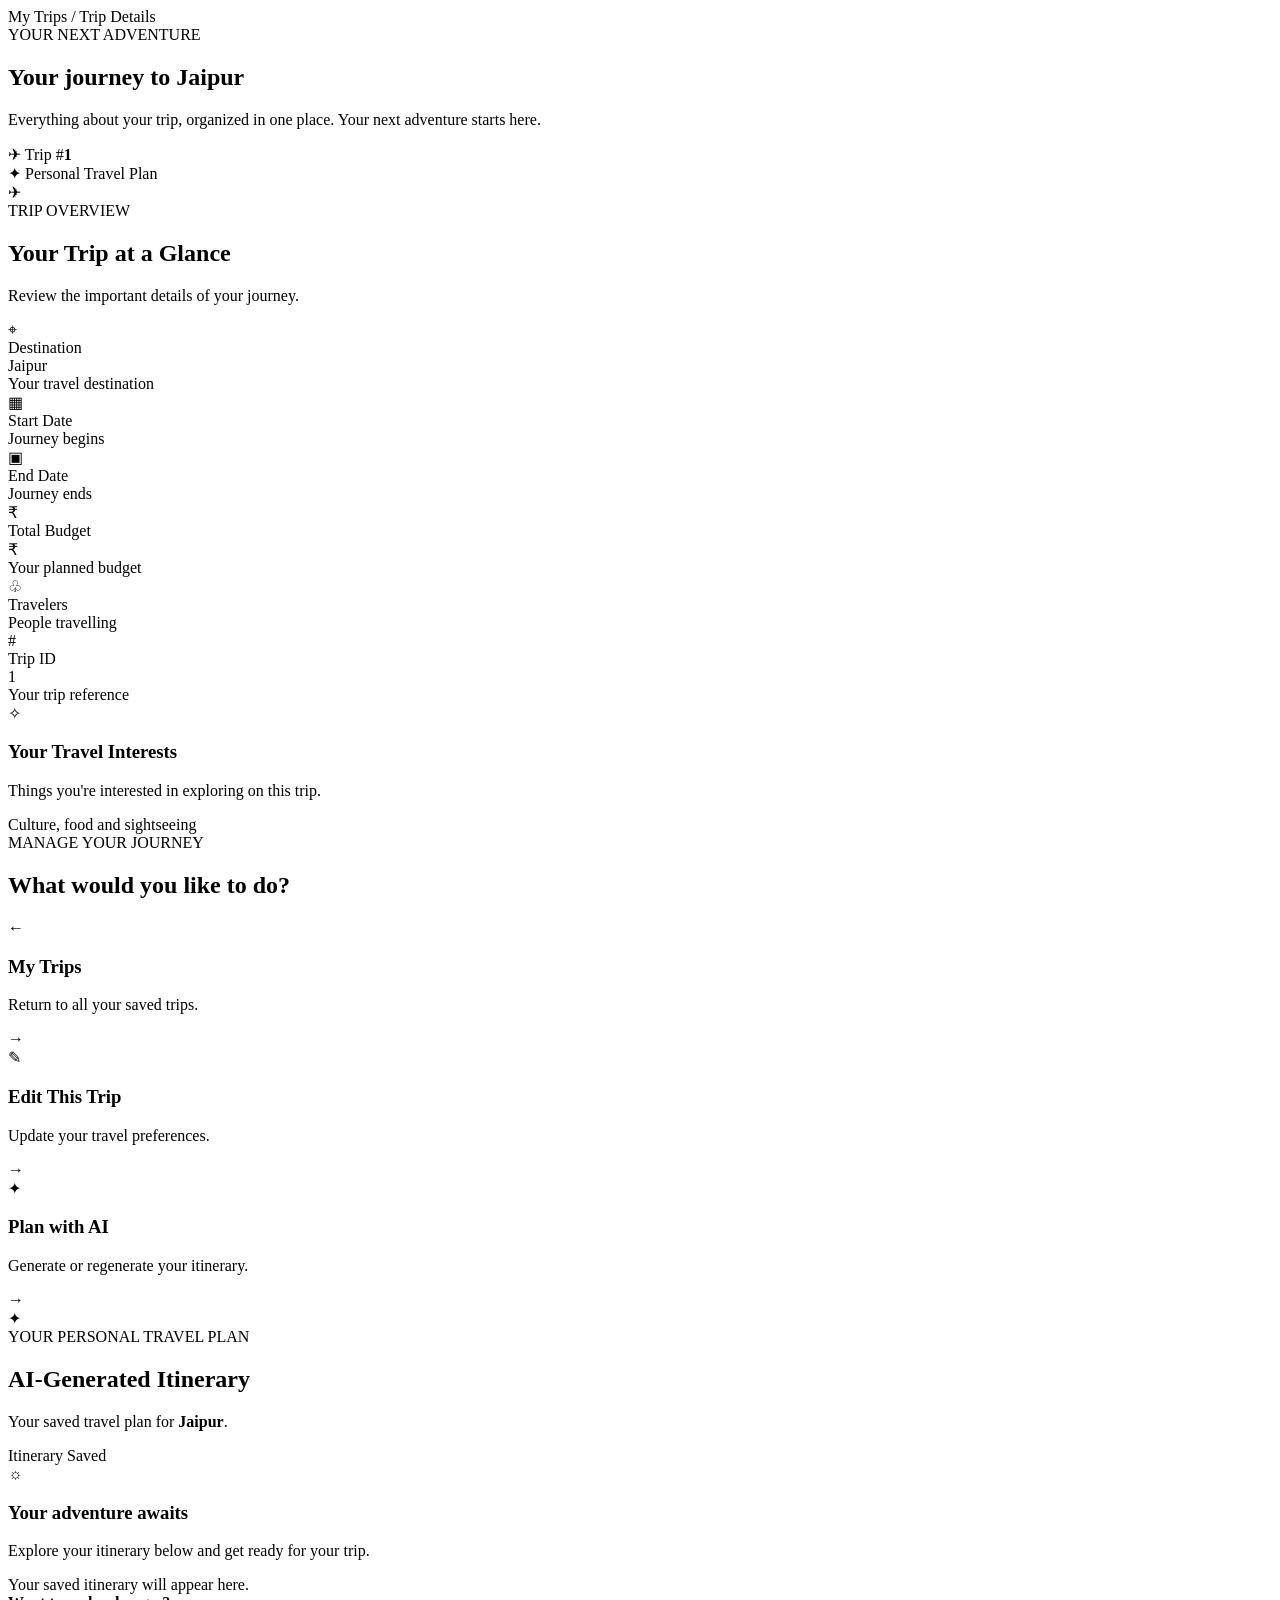
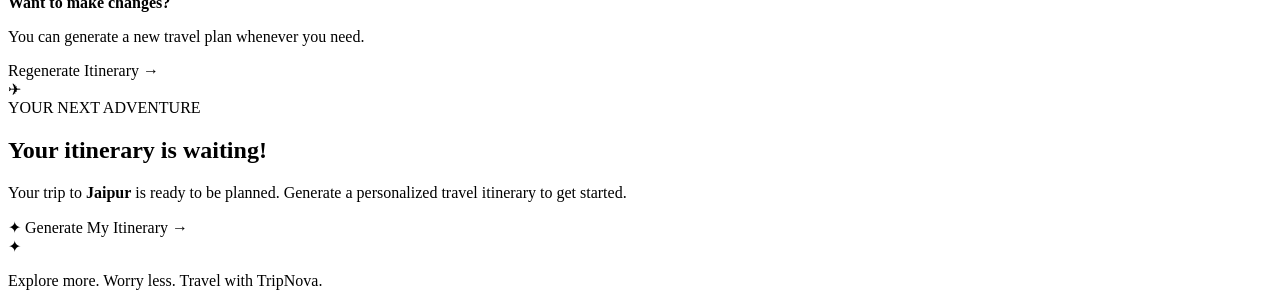
<file: tripnova/src/main/resources/templates/trip-details.html>
<!DOCTYPE html>
<html lang="en" xmlns:th="http://www.thymeleaf.org">

<head>
    <meta charset="UTF-8">
    <meta name="viewport" content="width=device-width, initial-scale=1.0">

    <title>Trip Details | TripNova</title>

    <link rel="stylesheet" th:href="@{/css/style.css}">

    <link rel="preconnect" href="https://fonts.googleapis.com">
    <link rel="preconnect" href="https://fonts.gstatic.com" crossorigin>

    <link href="https://fonts.googleapis.com/css2?family=DM+Sans:wght@400;500;600;700&family=Plus+Jakarta+Sans:wght@400;500;600;700;800&display=swap"
          rel="stylesheet">
</head>

<body>

    <!-- Common Navbar -->
    <div th:replace="~{fragments/navbar :: navigation}"></div>

    <main class="trip-details-page">

        <!-- Breadcrumb -->
        <div class="trip-breadcrumb">
            <a th:href="@{/trips}">My Trips</a>
            <span>/</span>
            <span>Trip Details</span>
        </div>

        <!-- Trip Hero -->
        <section class="trip-hero-card">

            <div class="trip-hero-decoration trip-hero-decoration-one"></div>
            <div class="trip-hero-decoration trip-hero-decoration-two"></div>

            <div class="trip-hero-content">

                <span class="trip-details-eyebrow">
                    <span class="trip-eyebrow-dot"></span>
                    YOUR NEXT ADVENTURE
                </span>

                <h1>
                    Your journey to
                    <span th:text="${trip.destination}">Jaipur</span>
                </h1>

                <p>
                    Everything about your trip, organized in one place.
                    Your next adventure starts here.
                </p>

                <div class="trip-hero-meta">

                    <div class="trip-hero-meta-item">
                        <span class="trip-meta-icon">✈</span>
                        <span>Trip #<strong th:text="${trip.id}">1</strong></span>
                    </div>

                    <div class="trip-hero-meta-item">
                        <span class="trip-meta-icon">✦</span>
                        <span>Personal Travel Plan</span>
                    </div>

                </div>

            </div>

            <div class="trip-hero-symbol" aria-hidden="true">
                <span>✈</span>
                <div class="trip-hero-orbit"></div>
            </div>

        </section>


        <!-- Trip Information -->
        <section class="trip-overview-section">

            <div class="trip-section-title">
                <div>
                    <span class="trip-section-eyebrow">TRIP OVERVIEW</span>
                    <h2>Your Trip at a Glance</h2>
                    <p>Review the important details of your journey.</p>
                </div>
            </div>

            <div class="trip-stats-grid">

                <!-- Destination -->
                <article class="trip-stat-card">
                    <div class="trip-stat-icon trip-stat-blue">⌖</div>

                    <div class="trip-stat-label">Destination</div>

                    <div class="trip-stat-value"
                         th:text="${trip.destination}">
                        Jaipur
                    </div>

                    <div class="trip-stat-caption">Your travel destination</div>
                </article>

                <!-- Start Date -->
                <article class="trip-stat-card">
                    <div class="trip-stat-icon trip-stat-purple">▦</div>

                    <div class="trip-stat-label">Start Date</div>

                    <div class="trip-stat-value"
                         th:text="${trip.startDate}">
                    </div>

                    <div class="trip-stat-caption">Journey begins</div>
                </article>

                <!-- End Date -->
                <article class="trip-stat-card">
                    <div class="trip-stat-icon trip-stat-orange">▣</div>

                    <div class="trip-stat-label">End Date</div>

                    <div class="trip-stat-value"
                         th:text="${trip.endDate}">
                    </div>

                    <div class="trip-stat-caption">Journey ends</div>
                </article>

                <!-- Budget -->
                <article class="trip-stat-card">
                    <div class="trip-stat-icon trip-stat-green">₹</div>

                    <div class="trip-stat-label">Total Budget</div>

                    <div class="trip-stat-value">
                        ₹<span th:text="${trip.budget}"></span>
                    </div>

                    <div class="trip-stat-caption">Your planned budget</div>
                </article>

                <!-- Travelers -->
                <article class="trip-stat-card">
                    <div class="trip-stat-icon trip-stat-pink">♧</div>

                    <div class="trip-stat-label">Travelers</div>

                    <div class="trip-stat-value"
                         th:text="${trip.travelers}">
                    </div>

                    <div class="trip-stat-caption">People travelling</div>
                </article>

                <!-- Trip ID -->
                <article class="trip-stat-card">
                    <div class="trip-stat-icon trip-stat-indigo">#</div>

                    <div class="trip-stat-label">Trip ID</div>

                    <div class="trip-stat-value"
                         th:text="${trip.id}">
                        1
                    </div>

                    <div class="trip-stat-caption">Your trip reference</div>
                </article>

            </div>

        </section>


        <!-- Interests -->
        <section class="trip-interests-card">

            <div class="trip-interests-heading">
                <div class="trip-stat-icon trip-stat-blue">✧</div>

                <div>
                    <h3>Your Travel Interests</h3>
                    <p>Things you're interested in exploring on this trip.</p>
                </div>
            </div>

            <div class="trip-interests-content"
                 th:text="${trip.interests != null and !#strings.isEmpty(trip.interests)
                    ? trip.interests
                    : 'No interests added yet.'}">
                Culture, food and sightseeing
            </div>

        </section>


        <!-- Trip Actions -->
        <section class="trip-actions-section">

            <div class="trip-actions-heading">
                <span class="trip-section-eyebrow">MANAGE YOUR JOURNEY</span>
                <h2>What would you like to do?</h2>
            </div>

            <div class="trip-actions-grid">

                <!-- Back to Trips -->
                <a class="trip-action-card trip-action-back"
                   th:href="@{/trips}">

                    <div class="trip-action-icon">←</div>

                    <div class="trip-action-text">
                        <h3>My Trips</h3>
                        <p>Return to all your saved trips.</p>
                    </div>

                    <span class="trip-action-arrow">→</span>
                </a>


                <!-- Edit Trip -->
                <a class="trip-action-card trip-action-edit"
                   th:href="@{/trips/{id}/edit(id=${trip.id})}">

                    <div class="trip-action-icon">✎</div>

                    <div class="trip-action-text">
                        <h3>Edit This Trip</h3>
                        <p>Update your travel preferences.</p>
                    </div>

                    <span class="trip-action-arrow">→</span>
                </a>


                <!-- Regenerate Itinerary -->
                <a class="trip-action-card trip-action-generate"
                   th:href="@{/plan-trip(tripId=${trip.id})}">

                    <div class="trip-action-icon">✦</div>

                    <div class="trip-action-text">
                        <h3>Plan with AI</h3>
                        <p>Generate or regenerate your itinerary.</p>
                    </div>

                    <span class="trip-action-arrow">→</span>
                </a>

            </div>

        </section>


        <!-- Saved Itinerary -->
        <section class="trip-itinerary-section"
                 th:if="${trip.itinerary != null and !#strings.isEmpty(trip.itinerary)}">

            <div class="trip-itinerary-header">

                <div class="trip-itinerary-heading">

                    <div class="trip-itinerary-icon">✦</div>

                    <div>
                        <span class="trip-section-eyebrow">
                            YOUR PERSONAL TRAVEL PLAN
                        </span>

                        <h2>AI-Generated Itinerary</h2>

                        <p>
                            Your saved travel plan for
                            <strong th:text="${trip.destination}">Jaipur</strong>.
                        </p>
                    </div>

                </div>

                <span class="trip-itinerary-badge">
                    <span></span>
                    Itinerary Saved
                </span>

            </div>


            <div class="trip-itinerary-body">

                <div class="trip-itinerary-intro">
                    <span class="trip-itinerary-intro-icon">☼</span>

                    <div>
                        <h3>Your adventure awaits</h3>
                        <p>
                            Explore your itinerary below and get ready for your trip.
                        </p>
                    </div>
                </div>

                <!-- Preserve original itinerary text -->
                <div class="trip-itinerary-content"
                     th:text="${trip.itinerary}">
                    Your saved itinerary will appear here.
                </div>

            </div>


            <div class="trip-itinerary-footer">

                <div>
                    <strong>Want to make changes?</strong>
                    <p>You can generate a new travel plan whenever you need.</p>
                </div>

                <a class="trip-primary-button"
                   th:href="@{/plan-trip(tripId=${trip.id})}">
                    Regenerate Itinerary
                    <span>→</span>
                </a>

            </div>

        </section>


        <!-- Empty Itinerary State -->
        <section class="trip-empty-itinerary"
                 th:if="${trip.itinerary == null or #strings.isEmpty(trip.itinerary)}">

            <div class="trip-empty-icon">
                <span>✈</span>
            </div>

            <span class="trip-section-eyebrow">YOUR NEXT ADVENTURE</span>

            <h2>Your itinerary is waiting!</h2>

            <p>
                Your trip to
                <strong th:text="${trip.destination}">Jaipur</strong>
                is ready to be planned. Generate a personalized travel itinerary
                to get started.
            </p>

            <a class="trip-primary-button"
               th:href="@{/plan-trip(tripId=${trip.id})}">
                <span>✦</span>
                Generate My Itinerary
                <span>→</span>
            </a>

        </section>


        <!-- Footer Message -->
        <div class="trip-details-footer">
            <span>✦</span>
            <p>Explore more. Worry less. Travel with TripNova.</p>
        </div>

    </main>

</body>
</html>
</file>
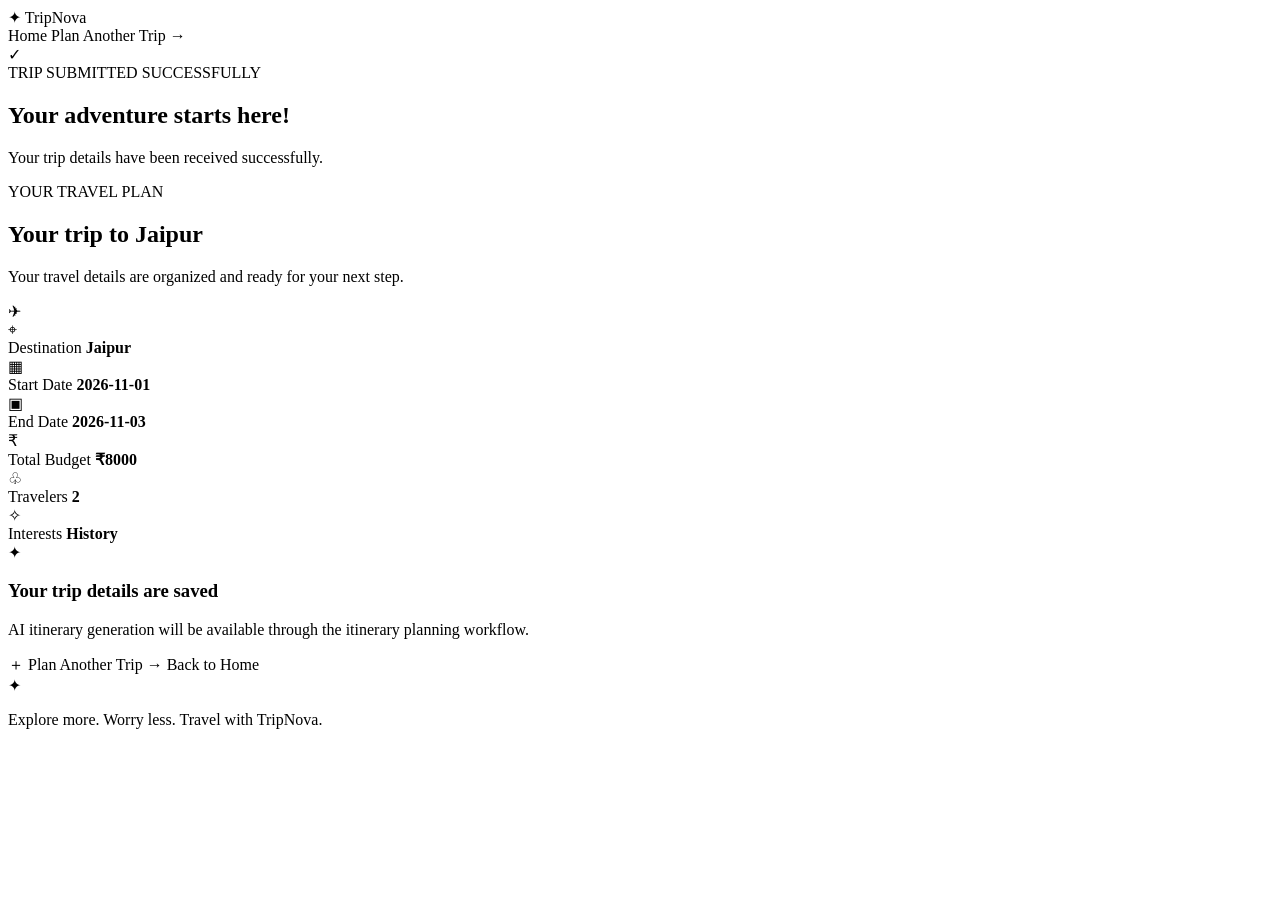
<file: tripnova/src/main/resources/templates/trip-summary.html>
<!DOCTYPE html>
<html lang="en" xmlns:th="http://www.thymeleaf.org">

<head>
    <meta charset="UTF-8">
    <meta name="viewport" content="width=device-width, initial-scale=1.0">

    <title>Your Trip | TripNova</title>

    <link rel="stylesheet" th:href="@{/css/style.css}">

    <link rel="preconnect" href="https://fonts.googleapis.com">
    <link rel="preconnect" href="https://fonts.gstatic.com" crossorigin>

    <link href="https://fonts.googleapis.com/css2?family=DM+Sans:wght@400;500;600;700&family=Plus+Jakarta+Sans:wght@400;500;600;700;800&display=swap"
          rel="stylesheet">
</head>

<body>

    <!-- Navigation -->
    <nav class="your-trip-navbar">

        <a class="your-trip-logo" th:href="@{/}">
            <span class="your-trip-logo-icon">✦</span>
            TripNova
        </a>

        <div class="your-trip-nav-links">
            <a th:href="@{/}">Home</a>
            <a th:href="@{/trips/new}" class="your-trip-nav-button">
                Plan Another Trip <span>→</span>
            </a>
        </div>

    </nav>


    <main class="your-trip-page">

        <!-- Success Banner -->
        <section class="your-trip-success-banner">

            <div class="your-trip-success-icon">✓</div>

            <div>
                <span class="your-trip-eyebrow">TRIP SUBMITTED SUCCESSFULLY</span>
                <h1>Your adventure starts here!</h1>
                <p>Your trip details have been received successfully.</p>
            </div>

        </section>


        <!-- Trip Summary Card -->
        <section class="your-trip-card">

            <div class="your-trip-card-header">

                <div>
                    <span class="your-trip-eyebrow">YOUR TRAVEL PLAN</span>

                    <h2>
                        Your trip to
                        <span th:text="${trip.destination}">Jaipur</span>
                    </h2>

                    <p>
                        Your travel details are organized and ready for your next step.
                    </p>
                </div>

                <div class="your-trip-destination-icon">✈</div>

            </div>


            <!-- Trip Information -->
            <div class="your-trip-details-grid">

                <div class="your-trip-detail-item">

                    <div class="your-trip-detail-icon your-trip-blue">⌖</div>

                    <div class="your-trip-detail-text">
                        <span>Destination</span>

                        <strong th:text="${trip.destination}">
                            Jaipur
                        </strong>
                    </div>

                </div>


                <div class="your-trip-detail-item">

                    <div class="your-trip-detail-icon your-trip-purple">▦</div>

                    <div class="your-trip-detail-text">
                        <span>Start Date</span>

                        <strong th:text="${trip.startDate}">
                            2026-11-01
                        </strong>
                    </div>

                </div>


                <div class="your-trip-detail-item">

                    <div class="your-trip-detail-icon your-trip-orange">▣</div>

                    <div class="your-trip-detail-text">
                        <span>End Date</span>

                        <strong th:text="${trip.endDate}">
                            2026-11-03
                        </strong>
                    </div>

                </div>


                <div class="your-trip-detail-item">

                    <div class="your-trip-detail-icon your-trip-green">₹</div>

                    <div class="your-trip-detail-text">
                        <span>Total Budget</span>

                        <strong>
                            ₹<span th:text="${trip.budget}">8000</span>
                        </strong>
                    </div>

                </div>


                <div class="your-trip-detail-item">

                    <div class="your-trip-detail-icon your-trip-pink">♧</div>

                    <div class="your-trip-detail-text">
                        <span>Travelers</span>

                        <strong th:text="${trip.travelers}">
                            2
                        </strong>
                    </div>

                </div>


                <div class="your-trip-detail-item">

                    <div class="your-trip-detail-icon your-trip-indigo">✧</div>

                    <div class="your-trip-detail-text">
                        <span>Interests</span>

                        <strong th:text="${trip.interests}">
                            History
                        </strong>
                    </div>

                </div>

            </div>


            <!-- Current Project Status -->
            <div class="your-trip-status">

                <div class="your-trip-status-icon">✦</div>

                <div>
                    <h3>Your trip details are saved</h3>

                    <p>
                        AI itinerary generation will be available through
                        the itinerary planning workflow.
                    </p>
                </div>

            </div>


            <!-- Actions -->
            <div class="your-trip-actions">

                <a class="your-trip-primary-button"
                   th:href="@{/trips/new}">
                    <span>＋</span>
                    Plan Another Trip
                    <span class="your-trip-arrow">→</span>
                </a>

                <a class="your-trip-secondary-button"
                   th:href="@{/}">
                    Back to Home
                </a>

            </div>

        </section>


        <!-- Footer -->
        <footer class="your-trip-footer">
            <span>✦</span>
            <p>Explore more. Worry less. Travel with TripNova.</p>
        </footer>

    </main>

</body>
</html>
</file>
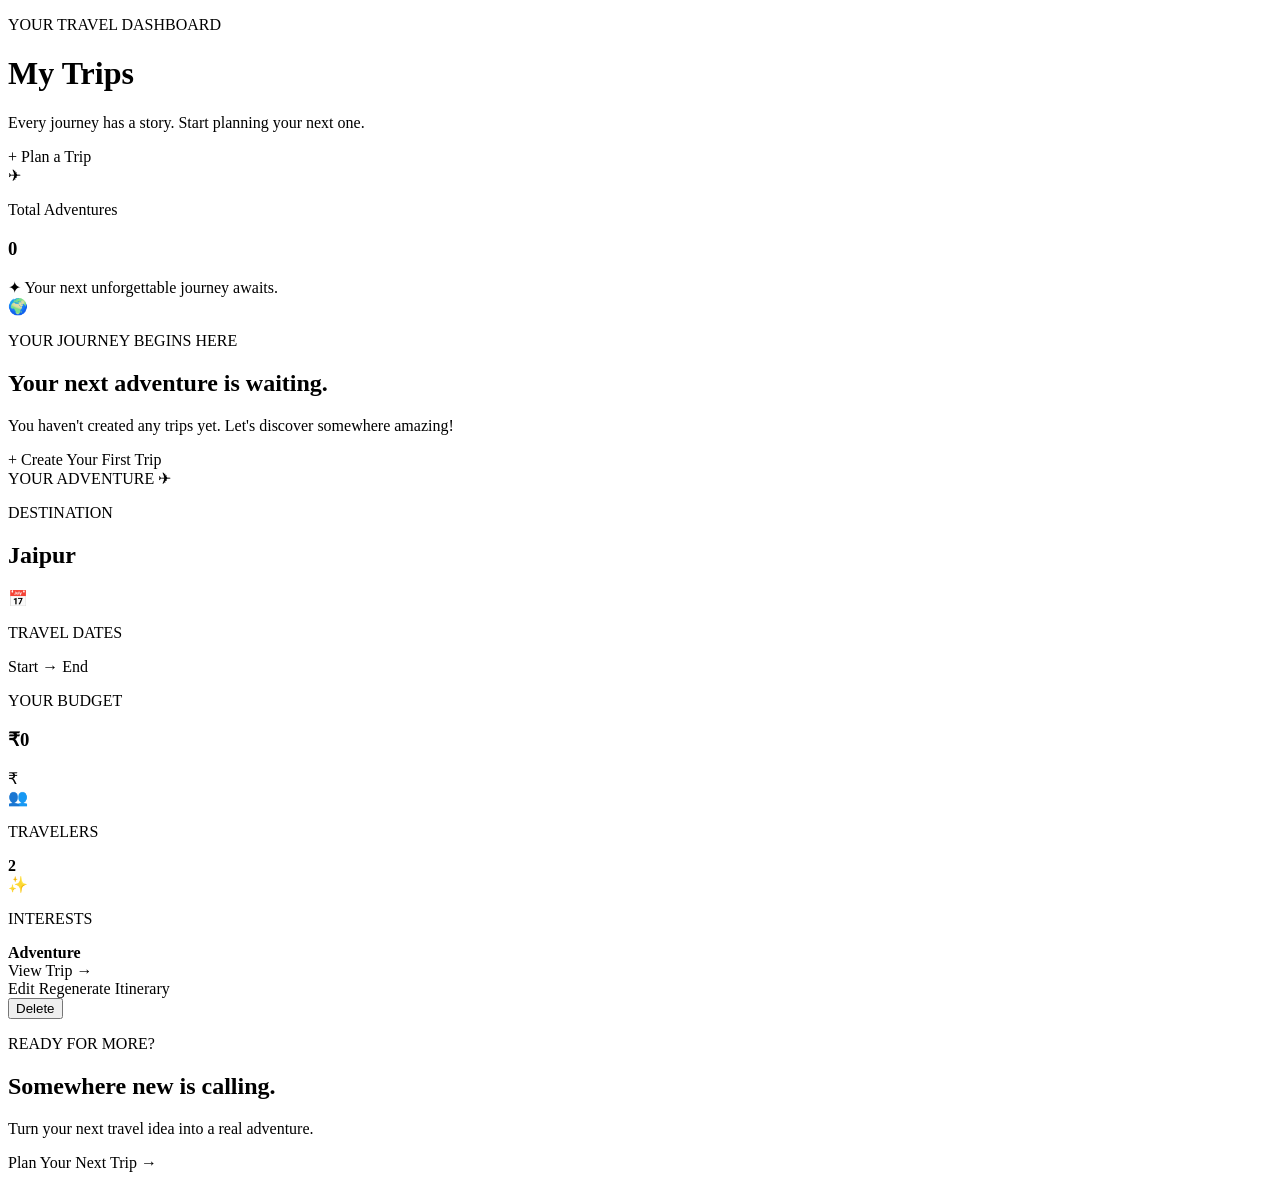
<file: tripnova/src/main/resources/templates/trips.html>
<!DOCTYPE html>
<html lang="en" xmlns:th="http://www.thymeleaf.org">

<head>
    <meta charset="UTF-8">
    <meta name="viewport" content="width=device-width, initial-scale=1.0">

    <title>My Trips | TripNova</title>

    <link rel="stylesheet" th:href="@{/css/style.css}">
</head>

<body class="trips-page">

    <!-- Existing Navigation -->
    <div th:replace="~{fragments/navbar :: navigation}"></div>

    <main class="trips-container">

        <!-- Dashboard Header -->
        <header class="dashboard-header trips-header">

            <div class="dashboard-heading">
                <p class="eyebrow">YOUR TRAVEL DASHBOARD</p>

                <h1>My <span>Trips</span></h1>

                <p class="subtitle">
                    Every journey has a story. Start planning your next one.
                </p>
            </div>

            <a th:href="@{/plan-trip}" class="trips-create-btn">
                <span>+</span> Plan a Trip
            </a>

        </header>

        <!-- Dashboard Summary -->
        <section class="trip-summary"
                 th:unless="${#lists.isEmpty(trips)}">

            <div class="summary-item">
                <div class="summary-icon">✈</div>
                <div>
                    <p>Total Adventures</p>
                    <h3 th:text="${#lists.size(trips)}">0</h3>
                </div>
            </div>

            <div class="summary-message">
                <span>✦</span>
                Your next unforgettable journey awaits.
            </div>

        </section>

        <!-- Empty State -->
        <section th:if="${#lists.isEmpty(trips)}"
                 class="trips-empty-state">

            <div class="empty-icon">🌍</div>

            <p class="eyebrow">YOUR JOURNEY BEGINS HERE</p>

            <h2>Your next adventure is waiting.</h2>

            <p>
                You haven't created any trips yet.
                Let's discover somewhere amazing!
            </p>

            <a class="trips-create-btn" th:href="@{/trips/new}">
                + Create Your First Trip
            </a>

        </section>

        <!-- Trips Grid -->
        <section class="trips-grid"
                 th:unless="${#lists.isEmpty(trips)}">

            <article class="trip-card"
                     th:each="trip : ${trips}">

                <!-- Card Header -->
                <div class="trip-card-header">

                    <span class="trip-badge">
                        YOUR ADVENTURE
                    </span>

                    <span class="trip-plane">✈</span>

                </div>

                <!-- Destination -->
                <div class="trip-destination">
                    <p class="destination-label">DESTINATION</p>

                    <h2 th:text="${trip.destination}">
                        Jaipur
                    </h2>
                </div>

                <!-- Dates -->
                <div class="trip-info-row">

                    <div class="trip-info-icon">📅</div>

                    <div>
                        <p class="trip-info-label">TRAVEL DATES</p>

                        <p class="trip-meta">
                            <span th:text="${trip.startDate}">Start</span>
                            <span class="date-separator">→</span>
                            <span th:text="${trip.endDate}">End</span>
                        </p>
                    </div>

                </div>

                <!-- Budget -->
                <div class="trip-budget-box">

                    <div>
                        <p class="trip-info-label">YOUR BUDGET</p>

                        <h3 class="trip-budget">
                            ₹<span th:text="${trip.budget}">0</span>
                        </h3>
                    </div>

                    <span class="budget-icon">₹</span>

                </div>

                <!-- Travelers -->
                <div class="trip-details">

                    <div class="detail-item">
                        <span class="detail-icon">👥</span>

                        <div>
                            <p class="trip-info-label">TRAVELERS</p>
                            <strong th:text="${trip.travelers}">2</strong>
                        </div>
                    </div>

                    <div class="detail-item">
                        <span class="detail-icon">✨</span>

                        <div>
                            <p class="trip-info-label">INTERESTS</p>
                            <strong th:text="${trip.interests}">Adventure</strong>
                        </div>
                    </div>

                </div>

                <!-- Actions -->
                <div class="trip-actions">

                    <a class="trip-action-btn view-trip-btn"
                       th:href="@{/trips/{id}(id=${trip.id})}">
                        View Trip <span>→</span>
                    </a>

                    <div class="trip-secondary-actions">

                        <a class="trip-action-btn edit-trip-btn"
                           th:href="@{/trips/{id}/edit(id=${trip.id})}">
                            Edit
                        </a>

                        <a class="trip-action-btn regenerate-trip-btn"
                           th:href="@{/plan-trip(tripId=${trip.id})}">
                            Regenerate Itinerary
                        </a>

                        <form class="delete-trip-form"
                              th:action="@{/trips/{id}/delete(id=${trip.id})}"
                              method="post"
                              onsubmit="return confirm('Are you sure you want to delete this trip?')">

                            <button type="submit"
                                    class="trip-action-btn delete-trip-btn">
                                Delete
                            </button>

                        </form>

                    </div>

                </div>

            </article>

        </section>

        <!-- Bottom CTA -->
        <section class="trips-bottom-cta"
                 th:unless="${#lists.isEmpty(trips)}">

            <div>
                <p class="eyebrow">READY FOR MORE?</p>
                <h2>Somewhere new is calling.</h2>
                <p>Turn your next travel idea into a real adventure.</p>
            </div>

            <a th:href="@{/plan-trip}" class="trips-create-btn">
                Plan Your Next Trip →
            </a>

        </section>

    </main>

</body>
</html>
</file>
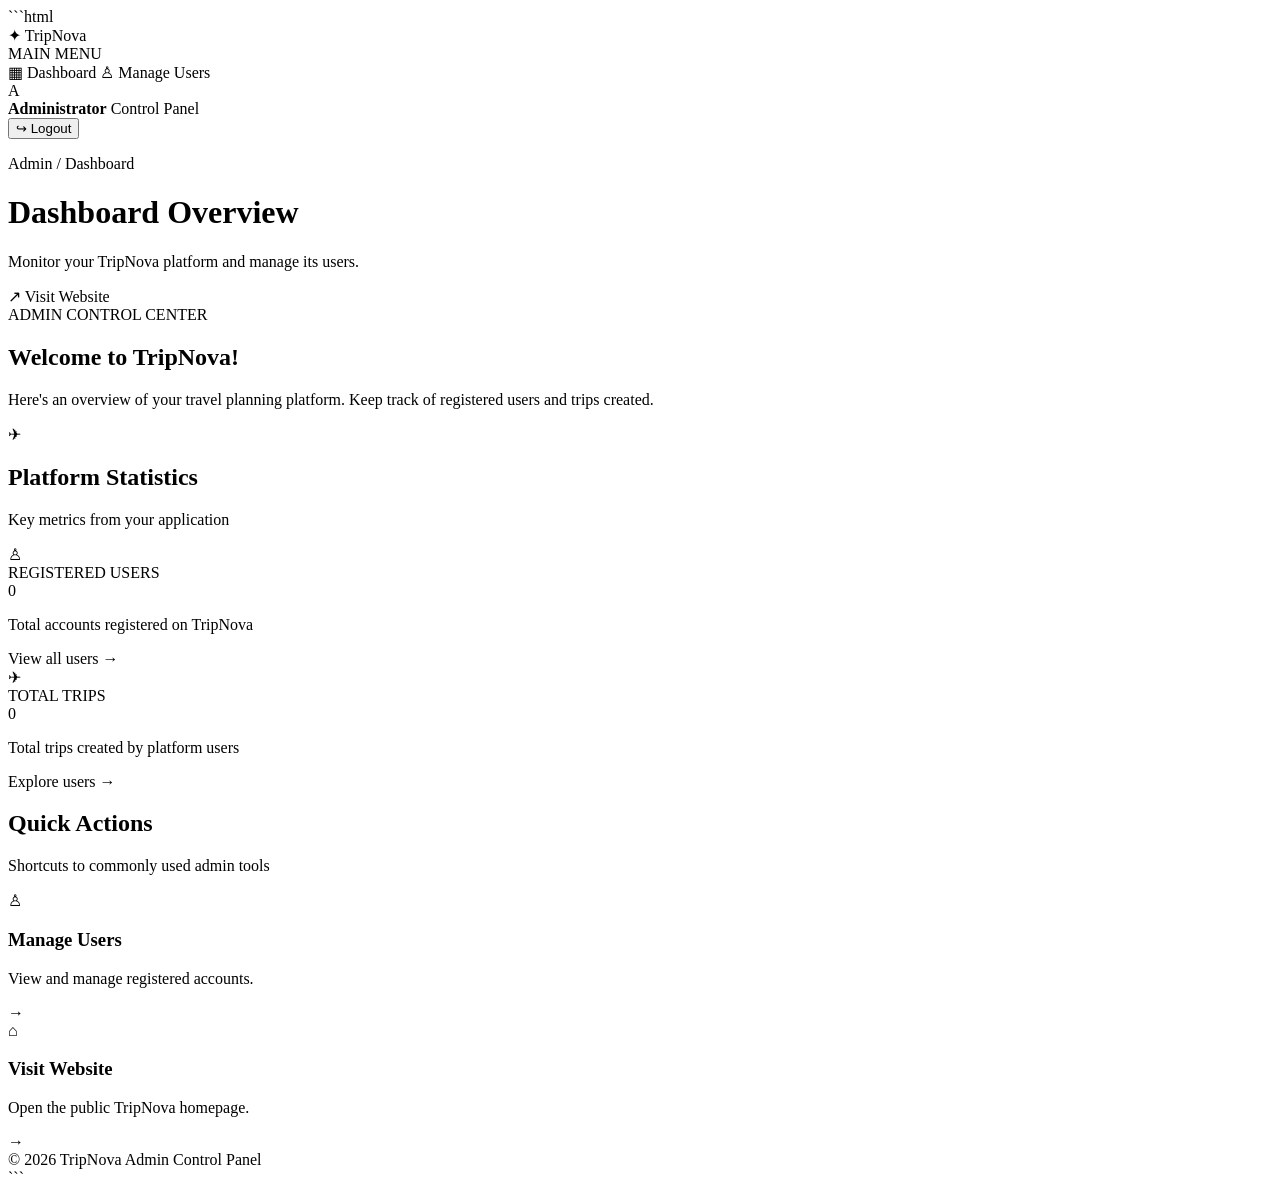
<file: tripnova/src/main/resources/templates/admin/dashboard.html>
```html
<!DOCTYPE html>
<html lang="en" xmlns:th="http://www.thymeleaf.org">

<head>
    <meta charset="UTF-8">
    <meta name="viewport" content="width=device-width, initial-scale=1.0">

    <title>TripNova | Admin Dashboard</title>

    <link rel="stylesheet" th:href="@{/css/admin.css}">
    <link rel="preconnect" href="https://fonts.googleapis.com">
    <link rel="preconnect" href="https://fonts.gstatic.com" crossorigin>
    <link href="https://fonts.googleapis.com/css2?family=Inter:wght@400;500;600;700;800&display=swap"
          rel="stylesheet">
</head>

<body>

<div class="admin-layout">

    <!-- Sidebar -->
    <aside class="sidebar">

        <a th:href="@{/admin/dashboard}" class="brand">
            <span class="brand-icon">✦</span>
            <span>Trip<span class="brand-highlight">Nova</span></span>
        </a>

        <div class="sidebar-label">MAIN MENU</div>

        <nav class="sidebar-nav">

            <a th:href="@{/admin/dashboard}" class="nav-link active">
                <span class="nav-icon">▦</span>
                <span>Dashboard</span>
            </a>

            <a th:href="@{/admin/users}" class="nav-link">
                <span class="nav-icon">♙</span>
                <span>Manage Users</span>
            </a>

        </nav>

        <div class="sidebar-bottom">

            <div class="admin-profile">
                <div class="admin-avatar">A</div>
                <div class="admin-info">
                    <strong>Administrator</strong>
                    <span>Control Panel</span>
                </div>
            </div>

            <form th:action="@{/logout}" method="post">
                <button class="logout-button" type="submit">
                    <span>↪</span>
                    Logout
                </button>
            </form>

        </div>

    </aside>

    <!-- Main Content -->
    <main class="main-content">

        <header class="topbar">

            <div>
                <div class="breadcrumb">Admin / Dashboard</div>
                <h1>Dashboard Overview</h1>
                <p class="page-description">
                    Monitor your TripNova platform and manage its users.
                </p>
            </div>

            <a th:href="@{/}" class="visit-site-btn">
                <span>↗</span> Visit Website
            </a>

        </header>

        <!-- Welcome Banner -->
        <section class="welcome-banner">

            <div class="welcome-content">
                <span class="welcome-tag">ADMIN CONTROL CENTER</span>

                <h2>Welcome to TripNova!</h2>

                <p>
                    Here's an overview of your travel planning platform.
                    Keep track of registered users and trips created.
                </p>
            </div>

            <div class="welcome-decoration" aria-hidden="true">
                <div class="decoration-circle circle-one"></div>
                <div class="decoration-circle circle-two"></div>
                <div class="decoration-plane">✈</div>
            </div>

        </section>

        <!-- Statistics -->
        <section class="section-block">

            <div class="section-heading">
                <div>
                    <h2>Platform Statistics</h2>
                    <p>Key metrics from your application</p>
                </div>
            </div>

            <div class="stats-grid">

                <article class="stat-card users-card">

                    <div class="stat-top">
                        <div class="stat-icon users-icon">♙</div>
                        <span class="stat-label">REGISTERED USERS</span>
                    </div>

                    <div class="stat-number"
                         th:text="${totalUsers}">0</div>

                    <p class="stat-description">
                        Total accounts registered on TripNova
                    </p>

                    <a th:href="@{/admin/users}" class="stat-link">
                        View all users <span>→</span>
                    </a>

                </article>

                <article class="stat-card trips-card">

                    <div class="stat-top">
                        <div class="stat-icon trips-icon">✈</div>
                        <span class="stat-label">TOTAL TRIPS</span>
                    </div>

                    <div class="stat-number"
                         th:text="${totalTrips}">0</div>

                    <p class="stat-description">
                        Total trips created by platform users
                    </p>

                    <a th:href="@{/admin/users}" class="stat-link">
                        Explore users <span>→</span>
                    </a>

                </article>

            </div>

        </section>

        <!-- Quick Actions -->
        <section class="section-block">

            <div class="section-heading">
                <div>
                    <h2>Quick Actions</h2>
                    <p>Shortcuts to commonly used admin tools</p>
                </div>
            </div>

            <div class="actions-grid">

                <a th:href="@{/admin/users}" class="action-card">

                    <div class="action-icon">♙</div>

                    <div class="action-text">
                        <h3>Manage Users</h3>
                        <p>View and manage registered accounts.</p>
                    </div>

                    <span class="action-arrow">→</span>

                </a>

                <a th:href="@{/}" class="action-card">

                    <div class="action-icon website-icon">⌂</div>

                    <div class="action-text">
                        <h3>Visit Website</h3>
                        <p>Open the public TripNova homepage.</p>
                    </div>

                    <span class="action-arrow">→</span>

                </a>

            </div>

        </section>

        <footer class="admin-footer">
            <span>© <span id="currentYear"></span> TripNova</span>
            <span>Admin Control Panel</span>
        </footer>

    </main>

</div>

<script>
    document.getElementById("currentYear").textContent =
        new Date().getFullYear();
</script>

</body>
</html>
```
</file>
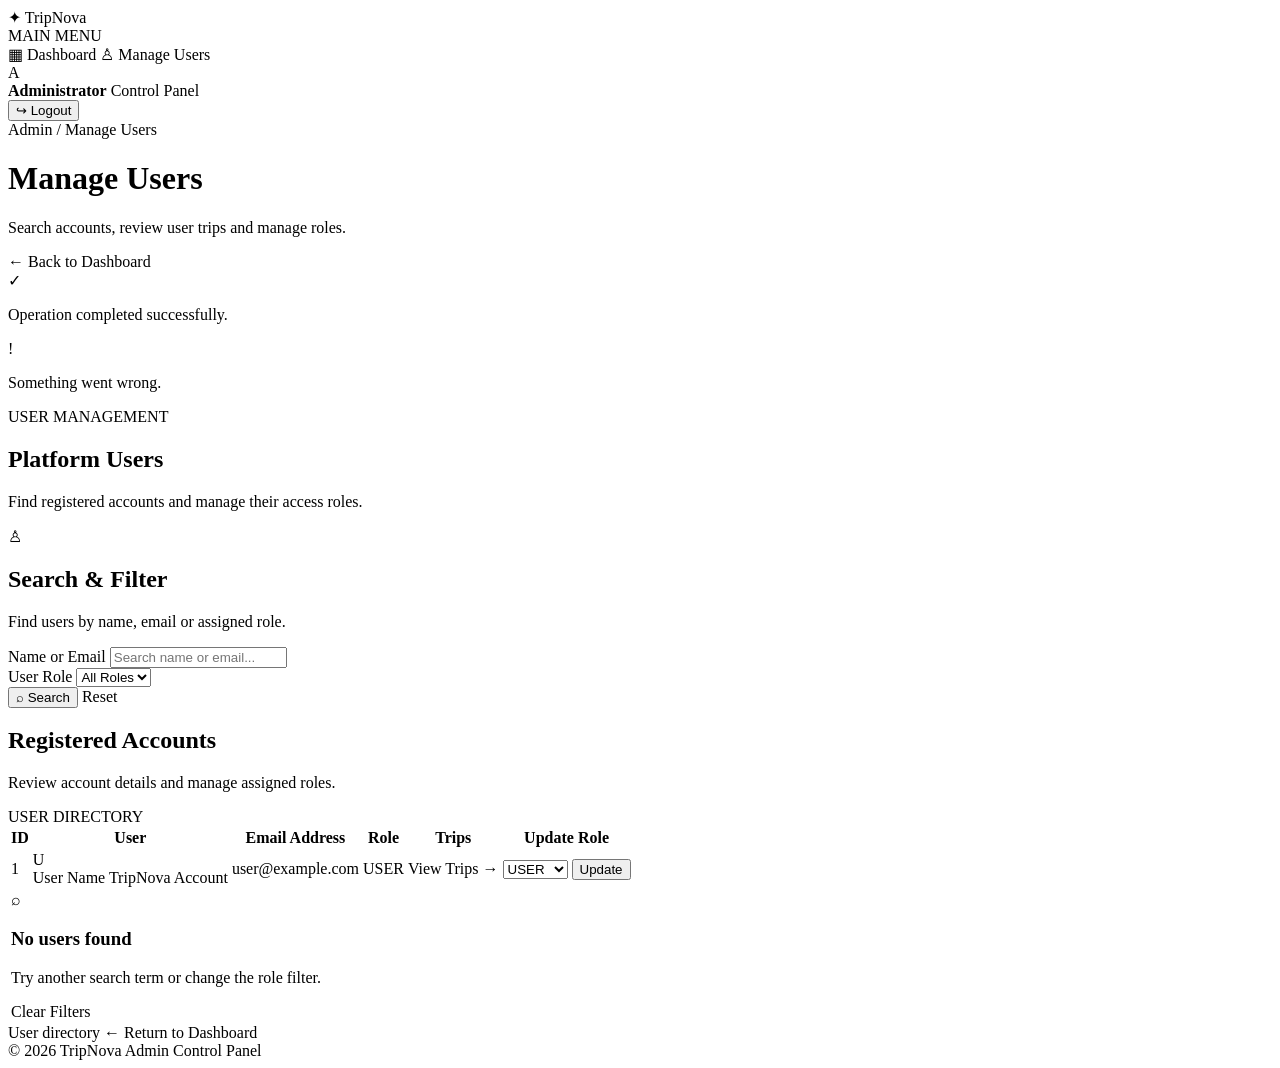
<file: tripnova/src/main/resources/templates/admin/manage-users.html>
<!DOCTYPE html>
<html lang="en" xmlns:th="http://www.thymeleaf.org">

<head>
    <meta charset="UTF-8">
    <meta name="viewport" content="width=device-width, initial-scale=1.0">

    <title>Manage Users | TripNova</title>

    <link rel="stylesheet" th:href="@{/css/admin.css}">

    <link rel="preconnect" href="https://fonts.googleapis.com">
    <link rel="preconnect" href="https://fonts.gstatic.com" crossorigin>
    <link href="https://fonts.googleapis.com/css2?family=Inter:wght@400;500;600;700;800&display=swap"
          rel="stylesheet">
</head>

<body>

<div class="admin-layout">

    <!-- Sidebar -->
    <aside class="sidebar">

        <a th:href="@{/admin/dashboard}" class="brand">
            <span class="brand-icon">✦</span>
            <span>Trip<span class="brand-highlight">Nova</span></span>
        </a>

        <div class="sidebar-label">MAIN MENU</div>

        <nav class="sidebar-nav">

            <a th:href="@{/admin/dashboard}" class="nav-link">
                <span class="nav-icon">▦</span>
                <span>Dashboard</span>
            </a>

            <a th:href="@{/admin/users}" class="nav-link active">
                <span class="nav-icon">♙</span>
                <span>Manage Users</span>
            </a>

        </nav>

        <div class="sidebar-bottom">

            <div class="admin-profile">
                <div class="admin-avatar">A</div>

                <div class="admin-info">
                    <strong>Administrator</strong>
                    <span>Control Panel</span>
                </div>
            </div>

            <form th:action="@{/logout}" method="post">
                <button class="logout-button" type="submit">
                    <span>↪</span>
                    Logout
                </button>
            </form>

        </div>

    </aside>

    <!-- Main Content -->
    <main class="main-content">

        <header class="topbar">

            <div>
                <div class="breadcrumb">
                    Admin / Manage Users
                </div>

                <h1>Manage Users</h1>

                <p class="page-description">
                    Search accounts, review user trips and manage roles.
                </p>
            </div>

            <a th:href="@{/admin/dashboard}" class="visit-site-btn">
                <span>←</span>
                Back to Dashboard
            </a>

        </header>

        <!-- Success Message -->
        <div class="alert alert-success"
             th:if="${successMessage}"
             role="status">

            <span class="alert-icon">✓</span>

            <p th:text="${successMessage}">
                Operation completed successfully.
            </p>

        </div>

        <!-- Error Message -->
        <div class="alert alert-error"
             th:if="${errorMessage}"
             role="alert">

            <span class="alert-icon">!</span>

            <p th:text="${errorMessage}">
                Something went wrong.
            </p>

        </div>

        <!-- Page Introduction -->
        <section class="users-welcome">

            <div>
                <span class="users-eyebrow">USER MANAGEMENT</span>

                <h2>Platform Users</h2>

                <p>
                    Find registered accounts and manage their access roles.
                </p>
            </div>

            <div class="users-decoration" aria-hidden="true">
                ♙
            </div>

        </section>

        <!-- Search and Filter -->
        <section class="users-panel">

            <div class="panel-heading">
                <div>
                    <h2>Search & Filter</h2>

                    <p>
                        Find users by name, email or assigned role.
                    </p>
                </div>
            </div>

            <form class="users-search-form"
                  th:action="@{/admin/users}"
                  method="get">

                <div class="search-field">

                    <label for="keyword">Name or Email</label>

                    <input type="search"
                           id="keyword"
                           name="keyword"
                           placeholder="Search name or email..."
                           th:value="${keyword}">

                </div>

                <div class="search-field">

                    <label for="roleFilter">User Role</label>

                    <select id="roleFilter" name="role">

                        <option value="">All Roles</option>

                        <option value="USER"
                                th:selected="${selectedRole == 'USER'}">
                            USER
                        </option>

                        <option value="ADMIN"
                                th:selected="${selectedRole == 'ADMIN'}">
                            ADMIN
                        </option>

                    </select>

                </div>

                <div class="search-actions">

                    <button class="search-button" type="submit">
                        <span>⌕</span>
                        Search
                    </button>

                    <a th:href="@{/admin/users}" class="reset-button">
                        Reset
                    </a>

                </div>

            </form>

        </section>

        <!-- Users Table -->
        <section class="users-panel table-panel">

            <div class="panel-heading table-heading">

                <div>
                    <h2>Registered Accounts</h2>

                    <p>
                        Review account details and manage assigned roles.
                    </p>
                </div>

                <span class="table-label">USER DIRECTORY</span>

            </div>

            <div class="table-wrapper">

                <table class="users-table">

                    <thead>
                        <tr>
                            <th>ID</th>
                            <th>User</th>
                            <th>Email Address</th>
                            <th>Role</th>
                            <th>Trips</th>
                            <th>Update Role</th>
                        </tr>
                    </thead>

                    <tbody>

                        <tr th:each="user : ${users}">

                            <td class="user-id"
                                th:text="${user.id}">
                                1
                            </td>

                            <td>
                                <div class="user-cell">

                                    <div class="user-avatar"
                                         th:text="${#strings.isEmpty(user.fullName) ? 'U' : #strings.substring(user.fullName, 0, 1).toUpperCase()}">
                                        U
                                    </div>

                                    <div class="user-details">

                                        <span class="user-name"
                                              th:text="${user.fullName}">
                                            User Name
                                        </span>

                                        <span class="user-caption">
                                            TripNova Account
                                        </span>

                                    </div>

                                </div>
                            </td>

                            <td class="user-email"
                                th:text="${user.email}">
                                user@example.com
                            </td>

                            <td>

                                <span class="role-badge"
                                      th:classappend="${user.role == 'ADMIN'} ? ' role-admin' : ' role-user'"
                                      th:text="${user.role}">
                                    USER
                                </span>

                            </td>

                            <td>

                                <a class="view-trips-button"
                                   th:href="@{/admin/users/{id}/trips(id=${user.id})}">
                                    View Trips
                                    <span>→</span>
                                </a>

                            </td>

                            <td>

                                <form class="role-update-form"
                                      th:action="@{/admin/users/{id}/role(id=${user.id})}"
                                      method="post">

                                    <select name="role"
                                            aria-label="Select user role"
                                            required>

                                        <option value="USER"
                                                th:selected="${user.role == 'USER'}">
                                            USER
                                        </option>

                                        <option value="ADMIN"
                                                th:selected="${user.role == 'ADMIN'}">
                                            ADMIN
                                        </option>

                                    </select>

                                    <button class="update-role-button"
                                            type="submit">
                                        Update
                                    </button>

                                </form>

                            </td>

                        </tr>

                        <tr th:if="${#lists.isEmpty(users)}">

                            <td colspan="6" class="empty-state">

                                <div class="empty-icon">⌕</div>

                                <h3>No users found</h3>

                                <p>
                                    Try another search term or change the role filter.
                                </p>

                                <a th:href="@{/admin/users}" class="empty-reset">
                                    Clear Filters
                                </a>

                            </td>

                        </tr>

                    </tbody>

                </table>

            </div>

            <div class="table-footer">

                <span>
                    User directory
                </span>

                <a th:href="@{/admin/dashboard}">
                    ← Return to Dashboard
                </a>

            </div>

        </section>

        <footer class="admin-footer">
            <span>© <span id="currentYear"></span> TripNova</span>
            <span>Admin Control Panel</span>
        </footer>

    </main>

</div>

<script>
    document.getElementById("currentYear").textContent =
        new Date().getFullYear();
</script>

</body>
</html>
</file>
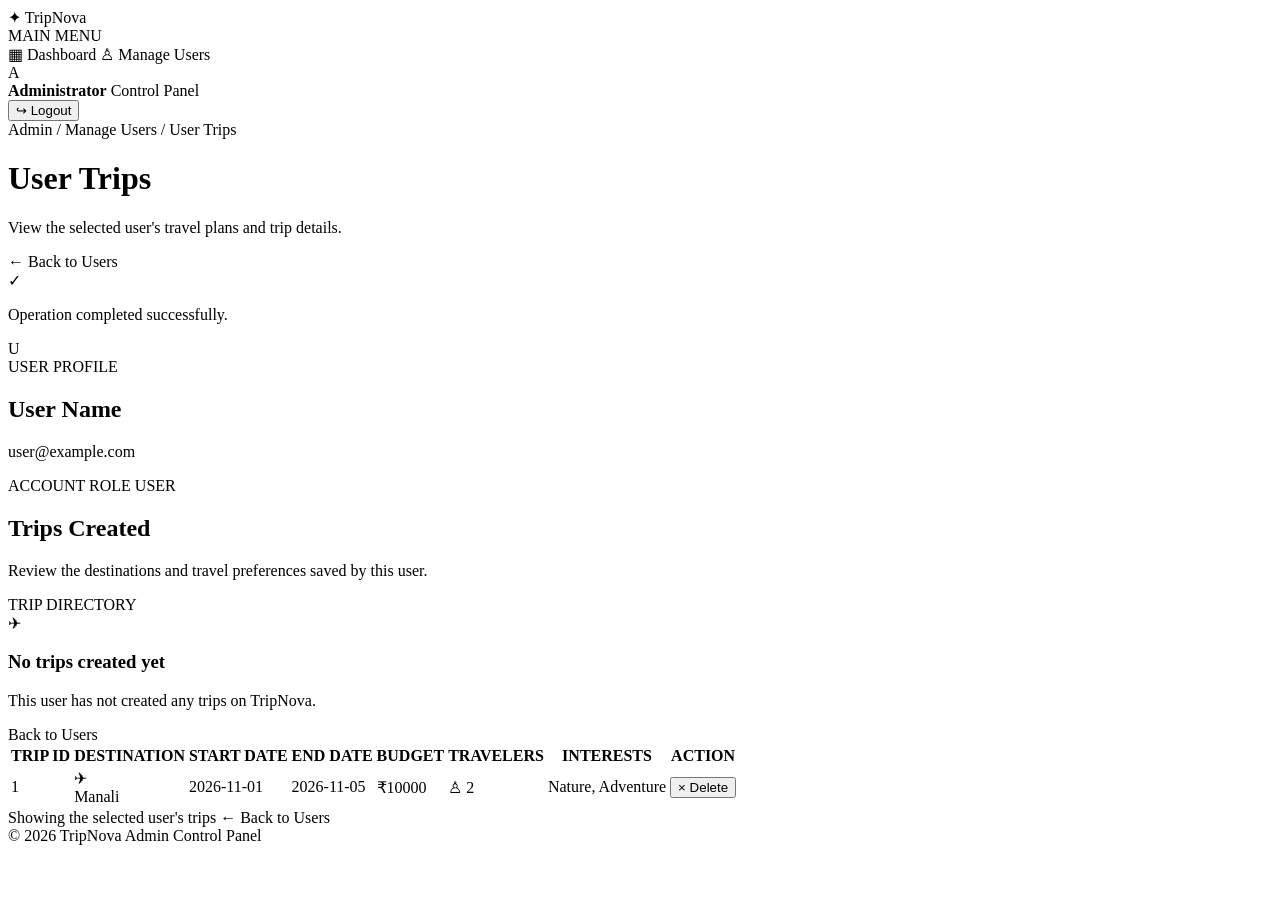
<file: tripnova/src/main/resources/templates/admin/user-trips.html>
<!DOCTYPE html>
<html lang="en" xmlns:th="http://www.thymeleaf.org">

<head>
    <meta charset="UTF-8">
    <meta name="viewport" content="width=device-width, initial-scale=1.0">

    <title>User Trips | TripNova Admin</title>

    <link rel="stylesheet" th:href="@{/css/admin.css}">

    <link rel="preconnect" href="https://fonts.googleapis.com">
    <link rel="preconnect" href="https://fonts.gstatic.com" crossorigin>
    <link href="https://fonts.googleapis.com/css2?family=Inter:wght@400;500;600;700;800&display=swap"
          rel="stylesheet">
</head>

<body>

<div class="admin-layout">

    <!-- Sidebar -->
    <aside class="sidebar">

        <a th:href="@{/admin/dashboard}" class="brand">
            <span class="brand-icon">✦</span>
            <span>Trip<span class="brand-highlight">Nova</span></span>
        </a>

        <div class="sidebar-label">MAIN MENU</div>

        <nav class="sidebar-nav">

            <a th:href="@{/admin/dashboard}" class="nav-link">
                <span class="nav-icon">▦</span>
                <span>Dashboard</span>
            </a>

            <a th:href="@{/admin/users}" class="nav-link active">
                <span class="nav-icon">♙</span>
                <span>Manage Users</span>
            </a>

        </nav>

        <div class="sidebar-bottom">

            <div class="admin-profile">
                <div class="admin-avatar">A</div>

                <div class="admin-info">
                    <strong>Administrator</strong>
                    <span>Control Panel</span>
                </div>
            </div>

            <form th:action="@{/logout}" method="post">
                <button class="logout-button" type="submit">
                    <span>↪</span>
                    Logout
                </button>
            </form>

        </div>

    </aside>

    <!-- Main Content -->
    <main class="main-content">

        <header class="topbar">

            <div>
                <div class="breadcrumb">
                    Admin / Manage Users / User Trips
                </div>

                <h1>User Trips</h1>

                <p class="page-description">
                    View the selected user's travel plans and trip details.
                </p>
            </div>

            <a th:href="@{/admin/users}" class="visit-site-btn">
                <span>←</span>
                Back to Users
            </a>

        </header>

        <!-- Success Message -->
        <div class="alert alert-success"
             th:if="${successMessage}"
             role="status">

            <span class="alert-icon">✓</span>

            <p th:text="${successMessage}">
                Operation completed successfully.
            </p>

        </div>

        <!-- Selected User Profile -->
        <section class="selected-user-card">

            <div class="selected-user-main">

                <div class="selected-user-avatar"
                     th:text="${#strings.isEmpty(selectedUser.fullName) ? 'U' : #strings.substring(selectedUser.fullName, 0, 1).toUpperCase()}">
                    U
                </div>

                <div class="selected-user-info">

                    <span class="selected-user-label">USER PROFILE</span>

                    <h2 th:text="${selectedUser.fullName}">
                        User Name
                    </h2>

                    <p th:text="${selectedUser.email}">
                        user@example.com
                    </p>

                </div>

            </div>

            <div class="selected-user-role">

                <span class="profile-field-label">ACCOUNT ROLE</span>

                <span class="role-badge"
                      th:classappend="${selectedUser.role == 'ADMIN'} ? ' role-admin' : ' role-user'"
                      th:text="${selectedUser.role}">
                    USER
                </span>

            </div>

        </section>

        <!-- Trips Section -->
        <section class="users-panel user-trips-panel">

            <div class="panel-heading">

                <div>
                    <h2>Trips Created</h2>

                    <p>
                        Review the destinations and travel preferences saved by this user.
                    </p>
                </div>

                <span class="table-label">TRIP DIRECTORY</span>

            </div>

            <!-- Empty State -->
            <div class="trip-empty-state"
                 th:if="${#lists.isEmpty(userTrips)}">

                <div class="trip-empty-icon">✈</div>

                <h3>No trips created yet</h3>

                <p>
                    This user has not created any trips on TripNova.
                </p>

                <a th:href="@{/admin/users}" class="empty-reset">
                    Back to Users
                </a>

            </div>

            <!-- Trips Table -->
            <div class="table-wrapper"
                 th:if="${!#lists.isEmpty(userTrips)}">

                <table class="users-table trips-table">

                    <thead>
                        <tr>
                            <th>TRIP ID</th>
                            <th>DESTINATION</th>
                            <th>START DATE</th>
                            <th>END DATE</th>
                            <th>BUDGET</th>
                            <th>TRAVELERS</th>
                            <th>INTERESTS</th>
                            <th>ACTION</th>
                        </tr>
                    </thead>

                    <tbody>

                        <tr th:each="trip : ${userTrips}">

                            <td class="user-id"
                                th:text="${trip.id}">
                                1
                            </td>

                            <td>
                                <div class="destination-cell">

                                    <div class="destination-icon">✈</div>

                                    <span class="destination-name"
                                          th:text="${trip.destination}">
                                        Manali
                                    </span>

                                </div>
                            </td>

                            <td class="trip-date"
                                th:text="${trip.startDate}">
                                2026-11-01
                            </td>

                            <td class="trip-date"
                                th:text="${trip.endDate}">
                                2026-11-05
                            </td>

                            <td>
                                <span class="trip-budget">
                                    ₹<span th:text="${trip.budget}">10000</span>
                                </span>
                            </td>

                            <td>
                                <span class="traveler-count">
                                    <span>♙</span>
                                    <span th:text="${trip.travelers}">2</span>
                                </span>
                            </td>

                            <td>
                                <span class="trip-interests"
                                      th:text="${trip.interests != null and !#strings.isEmpty(trip.interests) ? trip.interests : 'Not specified'}">
                                    Nature, Adventure
                                </span>
                            </td>

                            <td>

                                <form class="delete-trip-form"
                                      th:action="@{/admin/trips/{id}/delete(id=${trip.id})}"
                                      method="post"
                                      onsubmit="return confirm('Are you sure you want to delete this trip? This action cannot be undone.');">

                                    <button class="delete-trip-button"
                                            type="submit">
                                        <span>×</span>
                                        Delete
                                    </button>

                                </form>

                            </td>

                        </tr>

                    </tbody>

                </table>

            </div>

            <div class="trips-footer"
                 th:if="${!#lists.isEmpty(userTrips)}">

                <span>
                    Showing the selected user's trips
                </span>

                <a th:href="@{/admin/users}">
                    ← Back to Users
                </a>

            </div>

        </section>

        <footer class="admin-footer">
            <span>© <span id="currentYear"></span> TripNova</span>
            <span>Admin Control Panel</span>
        </footer>

    </main>

</div>

<script>
    document.getElementById("currentYear").textContent =
        new Date().getFullYear();
</script>

</body>
</html>
</file>
